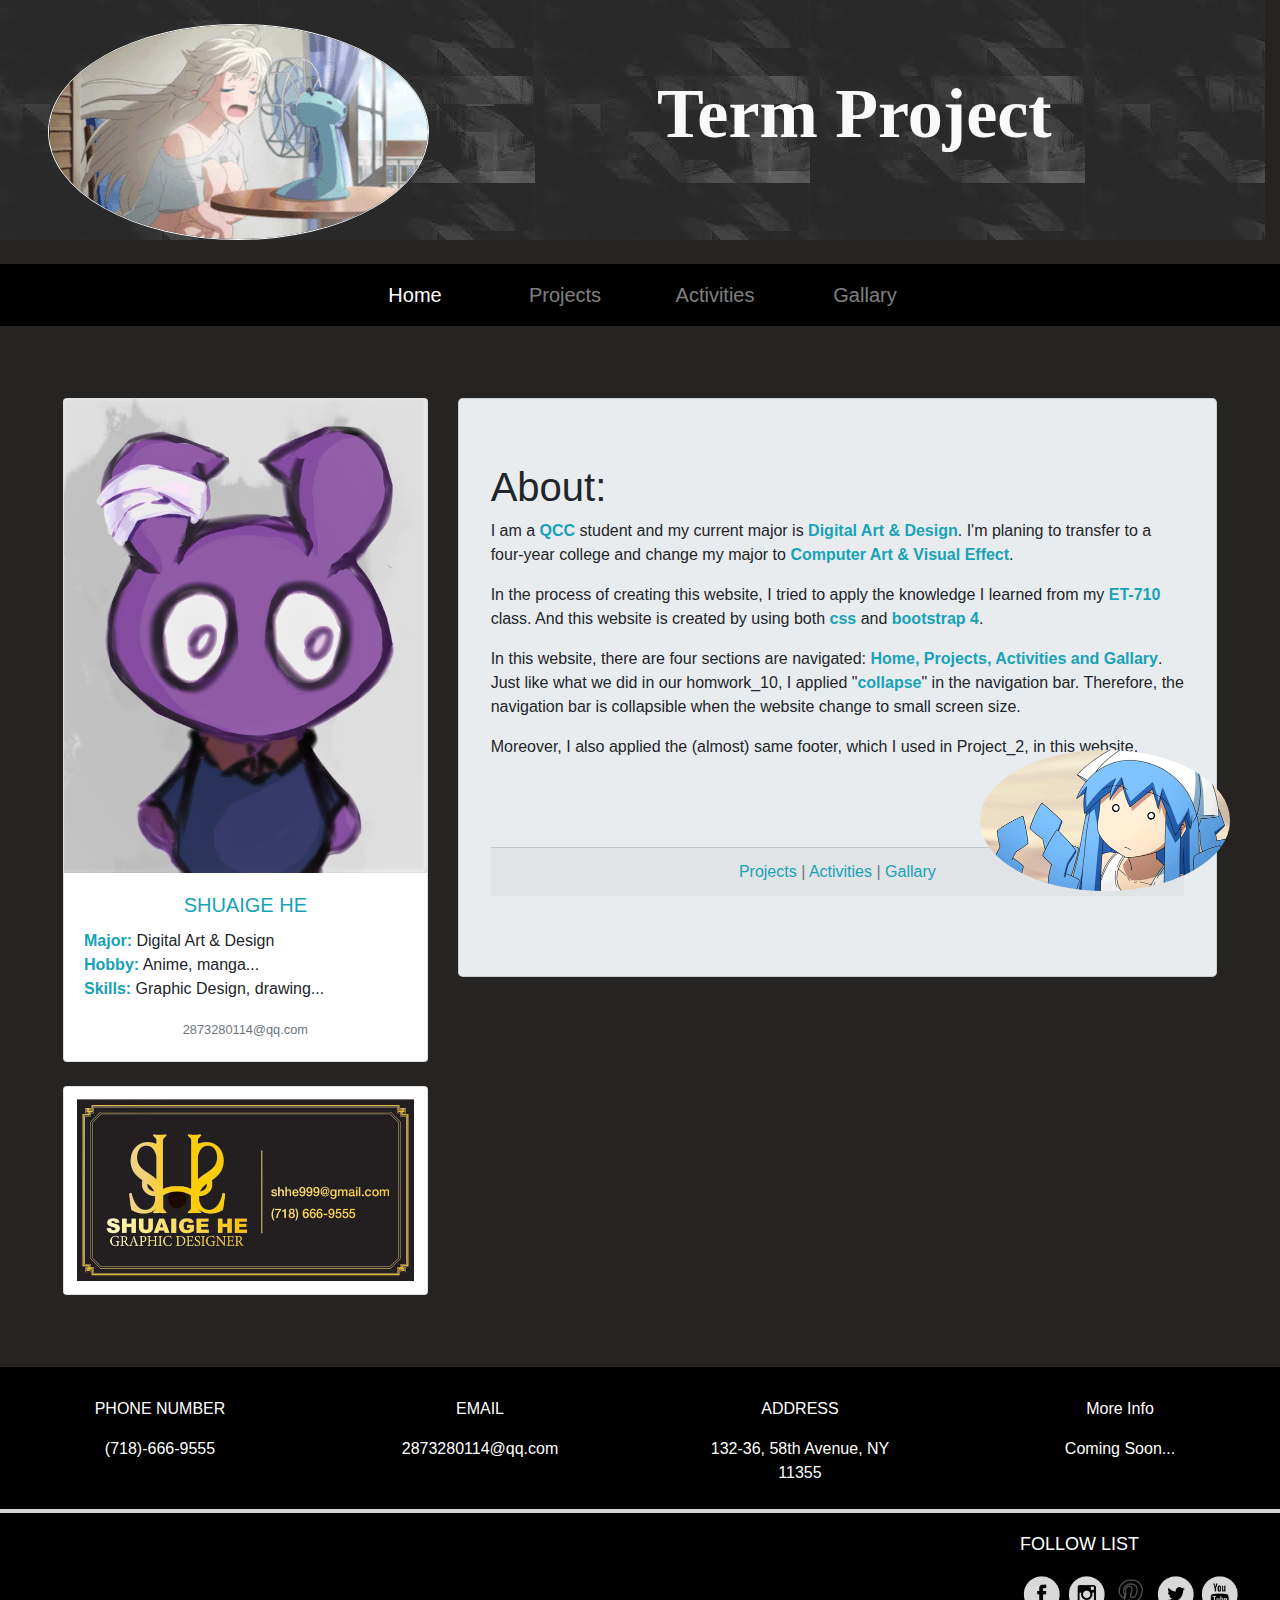
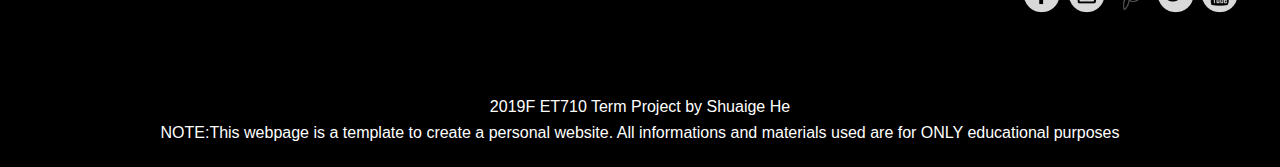
<file: index.html>
<!DOCTYPE html>
<html lang="en" dir="ltr">
  <head>
    <meta charset="utf-8">
    <title>Term Project</title>


    <style type="text/css">



                /*  HEAD  */
                .TopH{
                  background-color:black;
                  background:url("pic/head/2.jpg");
                  width:100%;

                }


                .TopImg{
                  animation-name: head;
                  animation-duration: 2s;
                  animation-iteration-count: 1;
                  animation-direction: alternate;
                  animation-timing-function: linear;
                  animation-fill-mode: forwards;
                  animation-delay: 0s;
                }
                @keyframes head {
                  0% {
                    left:-400px;
                  }
                  100% {
                    left:0px;
                  }
                }

                .TopText{
                  animation-name: text;
                  animation-duration: 2s;
                  animation-iteration-count: 1;
                  animation-direction: alternate;
                  animation-timing-function: linear;
                  animation-fill-mode: forwards;
                  animation-delay: 0s;
                }
                @keyframes text {
                  0% {
                    top:-400px;
                    transform:rotate(0deg);
                  }
                  15% {
                    top:20px;
                    transform:rotate(30deg);
                  }
                  25% {
                    top:-30px;
                    transform:rotate(-20deg);
                  }
                  50% {
                    top:0px;
                    transform:rotate(20deg);
                  }
                  100% {
                    top:0px;
                    transform:rotate(0deg);
                  }
                }



    /* navbar */
    .NavL{
      display:block;
      background-color:none;
      width:150px;
      text-align:center;
      font-size:20px;
    }

    .NavL:hover {
      color: #000;
      background-color:#262423;
    }



    .Nav1{
      background-color:black;

    }





    /* Footer */
    .foot{
      position:relative;
      display:block;
      width:100%;
      height:400px;
      background-color:black;
      padding-top:30px;
    }


    .footInfo{
      text-align:center;
      display:block;
      width:25%;
      height:auto;
      color:white;
      float:left;
      padding-bottom:30px;
    }


    .contact{
      display:block;
      width:400px;
      height:40px;
      float:right;
      margin-right:10px;
      color:white;
    }

    .icon{
      float: right;
      margin:0 30px;
      height:100%;
    }

    .IconImg{
      height:100%;
    }

    .myname{
      display:block;
      position:absolute;
      line-height:10px;
      width:100%;
      text-align:center;
      height:40px;
      color:white;
      bottom:25px;
    }


    /* foot image */

        .footerImg{
          position:fixed;
          bottom:50px;
          right:200px;
          width:100px;
          height:100px;
          transition: all .2s ease-in-out;
          animation-name: bounce;
          animation-duration: 2s;
          animation-iteration-count: 1;
          animation-direction: alternate;
          animation-timing-function: linear;
          animation-fill-mode: forwards;
          animation-delay: 0s;
        }

        @keyframes bounce {
          0% {transform:scale(0)}
          15%{transform:scale(1.3);}
          25%{transform:scale(0.7);}
          50%{transform:scale(1.2);}
          100%{transform:scale(1)}
        }

        .footerImg:hover{
          transform: scale(1.1);
        }
        .Footpic{
            width:250px;
        }




/* home page */

    </style>



  </head>
  <body style="background-color:#262423;">
    <link rel="stylesheet" href="https://stackpath.bootstrapcdn.com/bootstrap/4.4.1/css/bootstrap.min.css" integrity="sha384-Vkoo8x4CGsO3+Hhxv8T/Q5PaXtkKtu6ug5TOeNV6gBiFeWPGFN9MuhOf23Q9Ifjh" crossorigin="anonymous">




            <!-- HEAD -->
            <div class="TopH pl-5 pt-4 row " id="Top">
              <div class="col-md-4 TopImg">
              <img src="pic/head/1.gif" class="rounded-circle border border-light" width="100%;">
              </div>
              <div class="col-md-8 TopText" style="text-align:center;">
              <h1 class="text-light pt-5" style=" font-size:70px; font-weight:bold; font-family:Times New Roman;">Term Project</h1>
              </div>
            </div>
            <br>




    <!-- Navbar -->

    <nav class="navbar navbar-expand-lg navbar navbar-dark Nav1">
      <button class="navbar-toggler" type="button" data-toggle="collapse" data-target="#navbarTogglerDemo01" aria-controls="navbarTogglerDemo01" aria-expanded="false" aria-label="Toggle navigation">
        <span class="navbar-toggler-icon"></span>
      </button>
      <div class="collapse navbar-collapse" id="navbarTogglerDemo01">
        <ul class="navbar-nav mr-auto mt-2 mt-lg-0 mx-auto">
          <li class="nav-item active">
            <a class="nav-link NavL" href="index.html" id="Home">Home <span class="sr-only">(current)</span></a>
          </li>
          <li class="nav-item">
            <a class="nav-link NavL" href="projects.html" id="Projects">Projects</a>
          </li>
          <li class="nav-item">
            <a class="nav-link NavL" href="activities.html" id="Activities">Activities</a>
          </li>
          <li class="nav-item">
            <a class="nav-link NavL" href="Gallary.html" id="Gallary">Gallary</a>
          </li>
        </ul>
      </div>
    </nav>



<br><br><br>


<!-- home page -->


<div class="row mx-5">

  <div class="col-md-4">
    <div class="card  text-center">
      <img class="card-img-top" src="pic/home/pic2.jpg" alt="Card image cap">
      <div class="card-body">
        <h5 class="card-title text-info">SHUAIGE HE</h5>
        <p class="card-text text-left">
          <b class="text-info">Major:</b> Digital Art & Design
          <br>
          <b class="text-info">Hobby:</b> Anime, manga...
          <br>
          <b class="text-info">Skills:</b> Graphic Design, drawing...

        </p>
        <p class="card-text"><small class="text-muted">2873280114@qq.com</small></p>
      </div>
    </div>

    <br>

    <div class="card  text-center">
    <img class="card-img-top" src="pic/home/bc.jpg" alt="Card image cap">

  </div>



  </div>




  <div class="col-md-8">
    <div class="card jumbotron text-left">
      <h1 class="">About:</h1>
      <p>I am a <b class="text-info">QCC</b> student and my current major is <b class="text-info">Digital Art & Design</b>. I'm planing to transfer to a four-year college and change my major to <b class="text-info">Computer Art & Visual Effect</b>.</p>
      <p>In the process of creating this website, I tried to apply the knowledge I learned from my <b class="text-info">ET-710</b> class. And this website is created by using both <b class="text-info">css</b> and <b class="text-info">bootstrap 4</b>.</p>
      <p>In this website, there are four sections are navigated: <b class="text-info">Home, Projects, Activities and Gallary</b>. Just like what we did in our homwork_10, I applied "<b class="text-info">collapse</b>" in the navigation bar. Therefore, the navigation bar is collapsible when the website change to small screen size.</p>
      <p>Moreover, I also applied the (almost) same footer, which I used in Project_2, in this website.</p>
      <br><br><br>
      <p class="card-footer text-center text-secondary">
        <a class="text-info" href="projects.html">Projects</a> |
        <a class="text-info" href="activities.html">Activities</a> |
        <a class="text-info" href="Gallary.html">Gallary</a>
      </p>
    </div>


  </div>

</div>

<br><br><br>


    <!-- footer -->

    <div class="foot">

    <div class="footInfo">
      <p>PHONE NUMBER</p>
      <p>(718)-666-9555</p>
    </div>

    <div class="footInfo">
      <p>EMAIL</p>
      <p>2873280114@qq.com</p>
    </div>

    <div class="footInfo">
      <p>ADDRESS</p>
      <p>132-36, 58th Avenue, NY<br>11355</p>
    </div>

    <div class="footInfo">
      <p>More Info</p>
      <p>Coming Soon...</p>
    </div>

    <br><br><br><br>
    <hr style="border:2px solid lightgray;">

    <div class="contact">

    <p style="padding-left:150px; font-size:18px;">FOLLOW LIST</p>
      <div class="icon">
          <a href="https://www.facebook.com/"><img class="IconImg" src="pic/icon/facebook.png" title="FaceBook"></a>
          <a href="https://www.instagram.com/"><img class="IconImg" src="pic/icon/instagram.png" title="Instagram"></a>
          <a href="https://www.pinterest.com/"><img class="IconImg" src="pic/icon/pin.png" title="Pinterest"></a>
          <a href="https://twitter.com/?lang=en"><img class="IconImg" src="pic/icon/twitter.png" title="Twitter"></a>
          <a href="https://www.youtube.com/"><img class="IconImg" src="pic/icon/youtube.png" title="Youtube"></a>
      </div>

    </div>


    <div class="myname">
      <p>2019F ET710 Term Project by Shuaige He</p>
      <p>NOTE:This webpage is a template to create a personal website. All informations and materials used are for ONLY educational purposes</p>
    </div>



    </div>



    <!-- foot image -->
        <div class="footerImg">
          <a href="#Top">
            <img src="pic/foot/4.gif" alt="" onMouseOver="this.src='pic/foot/5.gif'" onMouseOut="this.src='pic/foot/4.gif'" class="Footpic rounded-circle" title="Back to Top">
          </a>
        </div>



    <script src="https://code.jquery.com/jquery-3.4.1.slim.min.js" integrity="sha384-J6qa4849blE2+poT4WnyKhv5vZF5SrPo0iEjwBvKU7imGFAV0wwj1yYfoRSJoZ+n" crossorigin="anonymous"></script>
    <script src="https://cdn.jsdelivr.net/npm/popper.js@1.16.0/dist/umd/popper.min.js" integrity="sha384-Q6E9RHvbIyZFJoft+2mJbHaEWldlvI9IOYy5n3zV9zzTtmI3UksdQRVvoxMfooAo" crossorigin="anonymous"></script>
    <script src="https://stackpath.bootstrapcdn.com/bootstrap/4.4.1/js/bootstrap.min.js" integrity="sha384-wfSDF2E50Y2D1uUdj0O3uMBJnjuUD4Ih7YwaYd1iqfktj0Uod8GCExl3Og8ifwB6" crossorigin="anonymous"></script>
  </body>
</html>
</file>
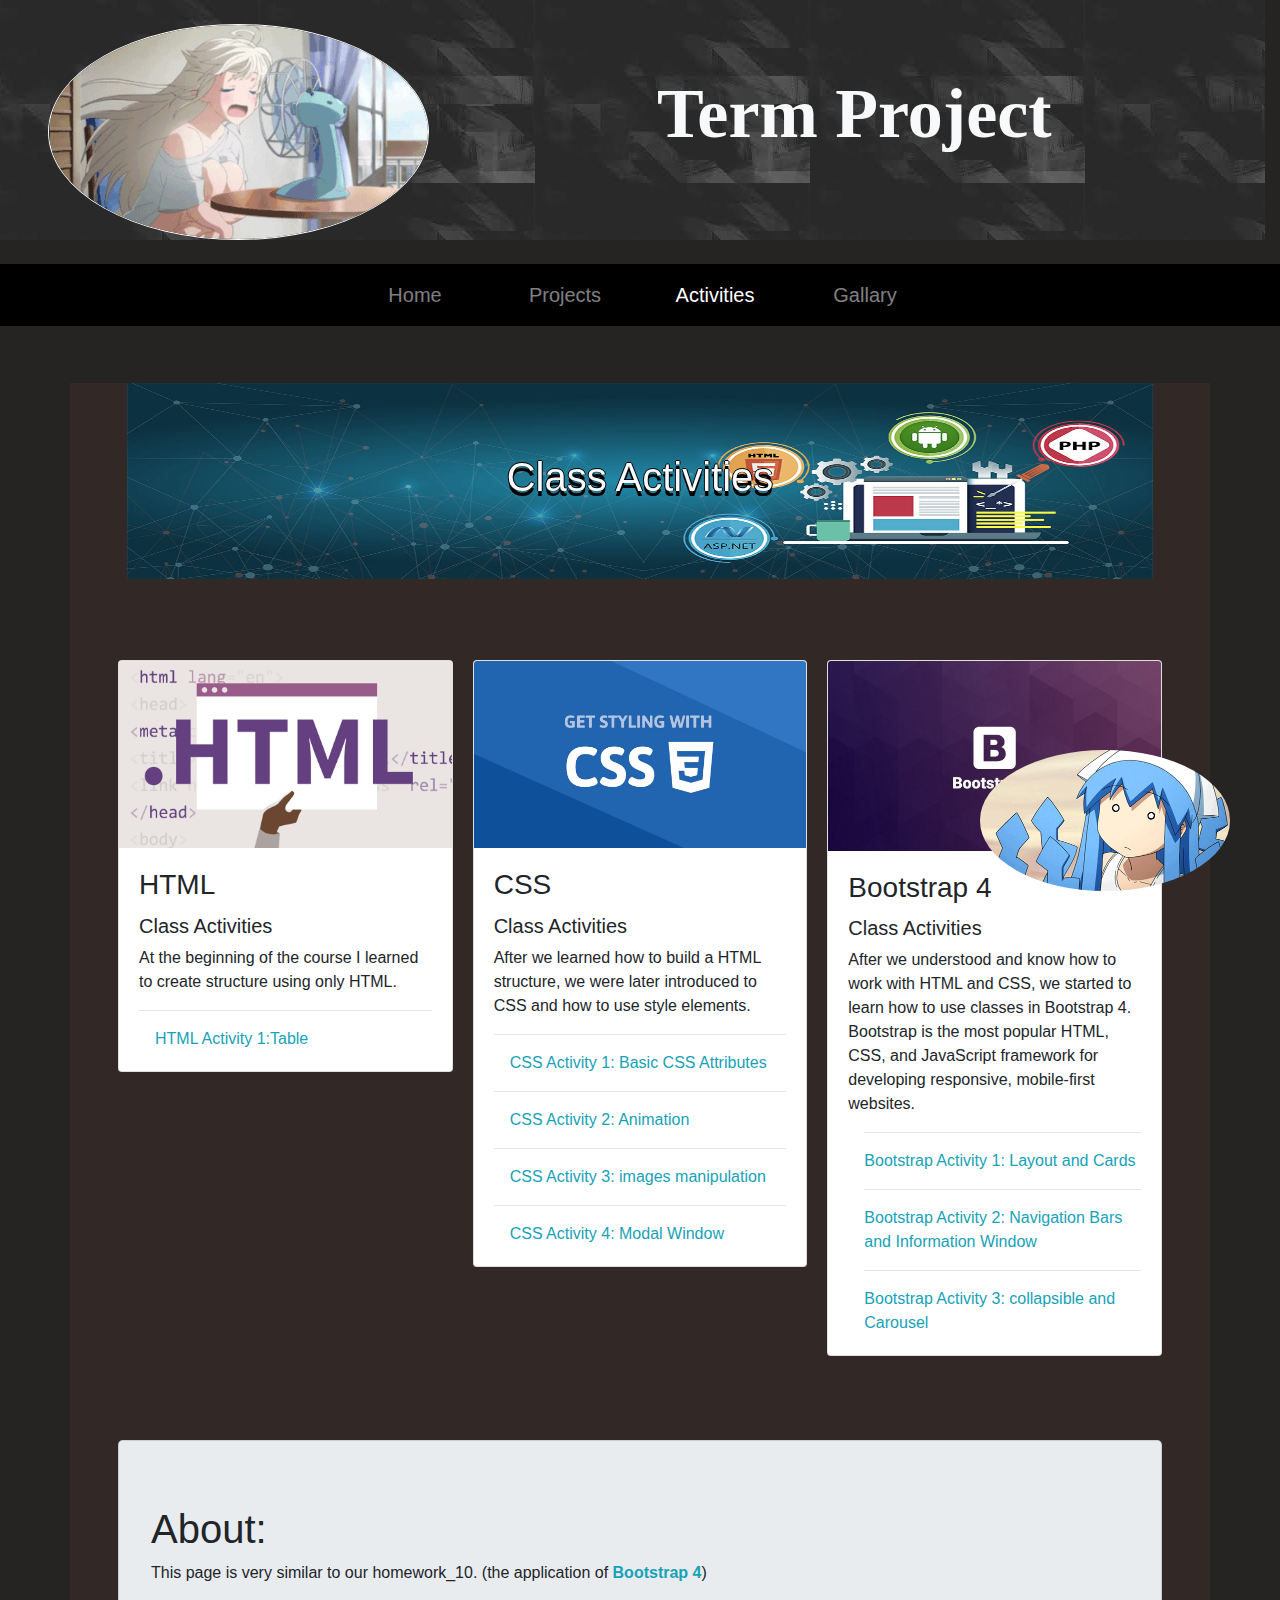
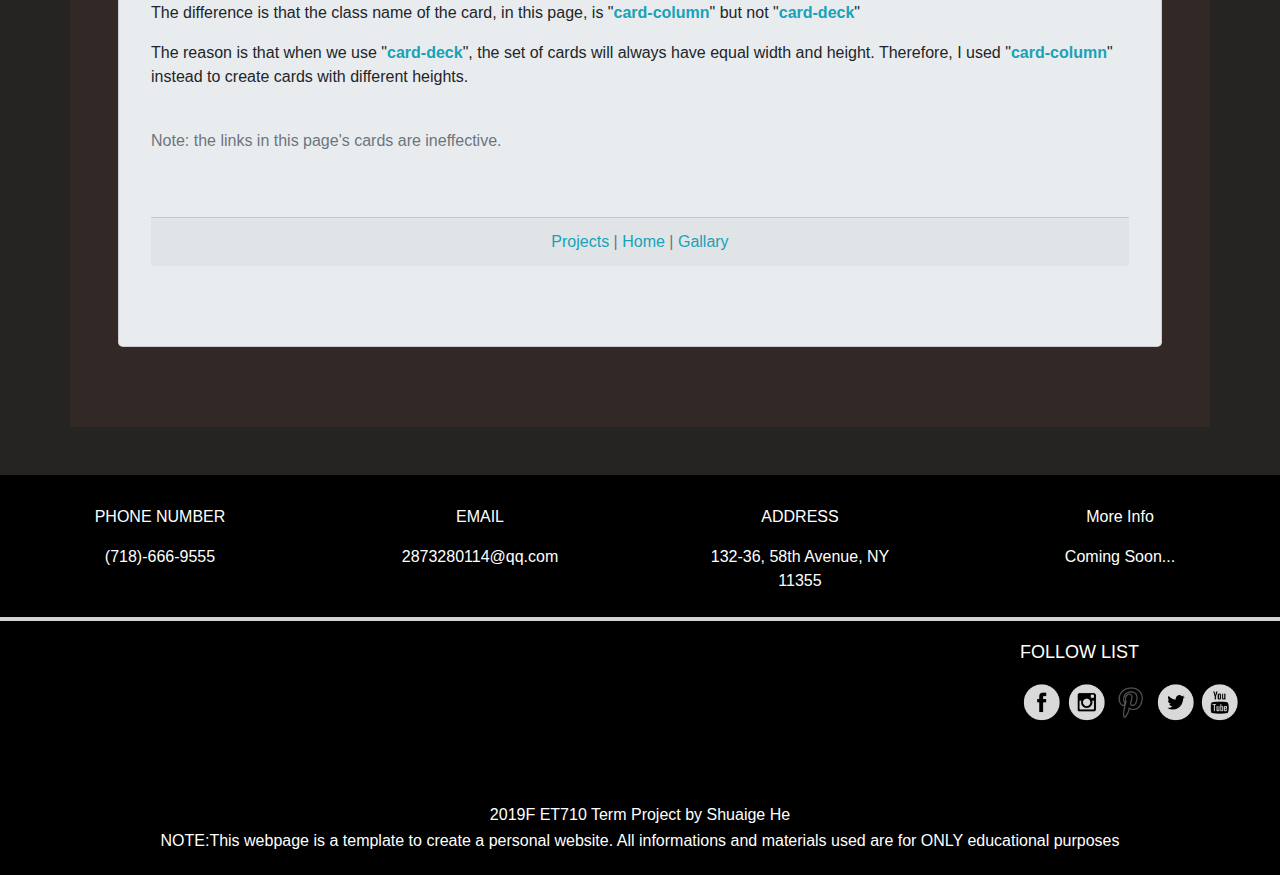
<file: activities.html>
<!DOCTYPE html>
<html>
<head>
<title>Class Activities</title>
<style type="text/css">


      /*  HEAD  */
      .TopH{
        background-color:black;
        background:url("pic/head/2.jpg");
        width:100%;

      }




            .TopImg{
              animation-name: head;
              animation-duration: 2s;
              animation-iteration-count: 1;
              animation-direction: alternate;
              animation-timing-function: linear;
              animation-fill-mode: forwards;
              animation-delay: 0s;
            }



            .TopText{
              animation-name: text;
              animation-duration: 2s;
              animation-iteration-count: 1;
              animation-direction: alternate;
              animation-timing-function: linear;
              animation-fill-mode: forwards;
              animation-delay: 0s;
            }


            /*    hide
            @keyframes head {
              0% {
                left:-400px;
              }
              100% {
                left:0px;
              }
            }

            @keyframes text {
              0% {
                top:-400px;
                transform:rotate(0deg);
              }
              15% {
                top:20px;
                transform:rotate(30deg);
              }
              25% {
                top:-30px;
                transform:rotate(-20deg);
              }
              50% {
                top:0px;
                transform:rotate(20deg);
              }
              100% {
                top:0px;
                transform:rotate(0deg);
              }
            }


      */



/* navbar */
.NavL{
  display:block;
  background-color:none;
  width:150px;
  text-align:center;
  font-size:20px;
}

.NavL:hover {
  color: #000;
  background-color:#262423;
}



.Nav1{
  background-color:black;

}




/* Class Activities */
.ClassCard{
  background-color:cyan;
  background-image:url("pic/class/title.jpg");
  background-repeat: no-repeat;
  background-size: 100% 100%;
  filter: grayscale(29%);
  text-align:center;
  width:90%;
  padding:70px;
  text-shadow: -1px 0 black, 0 5px black, 1px 0 black, 0 -1px black;
  margin:5%;
}




/* Footer */
.foot{
  position:relative;
  display:block;
  width:100%;
  height:400px;
  background-color:black;
  padding-top:30px;
}


.footInfo{
  text-align:center;
  display:block;
  width:25%;
  height:auto;
  color:white;
  float:left;
  padding-bottom:30px;
}


.contact{
  display:block;
  width:400px;
  height:40px;
  float:right;
  margin-right:10px;
  color:white;
}

.icon{
  float: right;
  margin:0 30px;
  height:100%;
}

.IconImg{
  height:100%;
}

.myname{
  display:block;
  position:absolute;
  line-height:10px;
  width:100%;
  text-align:center;
  height:40px;
  color:white;
  bottom:25px;
}


/* foot image */

    .footerImg{
      position:fixed;
      bottom:50px;
      right:200px;
      width:100px;
      height:100px;
      transition: all .2s ease-in-out;
      animation-name: bounce;
      animation-duration: 2s;
      animation-iteration-count: 1;
      animation-direction: alternate;
      animation-timing-function: linear;
      animation-fill-mode: forwards;
      animation-delay: 0s;
    }

    /*    hide
        @keyframes bounce {
          0% {transform:scale(0)}
          15%{transform:scale(1.3);}
          25%{transform:scale(0.7);}
          50%{transform:scale(1.2);}
          100%{transform:scale(1)}
        }
    */
    .footerImg:hover{
      transform: scale(1.1);
    }
    .Footpic{
        width:250px;
    }






</style>
</head>
<body style="background-color:#262423;">
  <link rel="stylesheet" href="https://stackpath.bootstrapcdn.com/bootstrap/4.4.1/css/bootstrap.min.css" integrity="sha384-Vkoo8x4CGsO3+Hhxv8T/Q5PaXtkKtu6ug5TOeNV6gBiFeWPGFN9MuhOf23Q9Ifjh" crossorigin="anonymous">


  <!-- HEAD -->
  <div class="TopH pl-5 pt-4 row " id="Top">
    <div class="col-md-4 TopImg">
    <img src="pic/head/1.gif" class="rounded-circle border border-light" width="100%;">
    </div>
    <div class="col-md-8 TopText" style="text-align:center;">
    <h1 class="text-light pt-5" style=" font-size:70px; font-weight:bold; font-family:Times New Roman;">Term Project</h1>
    </div>
  </div>
        <br>


      <!-- Navbar -->
      <nav class="navbar navbar-expand-lg navbar navbar-dark Nav1">
        <button class="navbar-toggler" type="button" data-toggle="collapse" data-target="#navbarTogglerDemo01" aria-controls="navbarTogglerDemo01" aria-expanded="false" aria-label="Toggle navigation">
          <span class="navbar-toggler-icon"></span>
        </button>
        <div class="collapse navbar-collapse" id="navbarTogglerDemo01">
          <ul class="navbar-nav mr-auto mt-2 mt-lg-0 mx-auto">
            <li class="nav-item">
              <a class="nav-link NavL" href="index.html" id="Home">Home <span class="sr-only">(current)</span></a>
            </li>
            <li class="nav-item">
              <a class="nav-link NavL" href="projects.html" id="Projects">Projects</a>
            </li>
            <li class="nav-item active">
              <a class="nav-link NavL" href="activities.html" id="Activities">Activities</a>
            </li>
            <li class="nav-item">
              <a class="nav-link NavL" href="Gallary.html" id="Gallary">Gallary</a>
            </li>
          </ul>
        </div>
      </nav>



<!-- Class Activities -->

<div class="container px-0 pb-5" style="background-color:#322825;">
  <div class="ClassCard">
    <h1 class="text-light">Class Activities</h1>
  </div>

 </br>



  <div class="card-columns px-5">
    <div class="card">
      <img class="card-img-top" src="pic/class/html.jpg" alt="Card image cap" title="HTML">
      <div class="card-body">
        <h3 class="card-title">HTML</h3>
        <h5 class="card-text">Class Activities</h5>
        <p class="card-text">At the beginning of the course I learned to create structure using only HTML. </p>
        <hr>
        <a href="" class="text-info pl-3">HTML Activity 1:Table</a>
      </div>
    </div>
    <div class="card">
      <img class="card-img-top" src="pic/class/css.jpg" alt="Card image cap" title="CSS">
      <div class="card-body">
        <h3 class="card-title">CSS</h3>
        <h5 class="card-text">Class Activities</h5>
        <p class="card-text">After we learned how to build a HTML structure, we were later introduced to CSS and how to use style elements.</p>
        <hr>
        <a href="" class="text-info pl-3">CSS Activity 1: Basic CSS Attributes</a>
        <hr>
        <a href="" class="text-info pl-3">CSS Activity 2: Animation</a>
        <hr>
        <a href="" class="text-info pl-3">CSS Activity 3: images manipulation</a>
        <hr>
        <a href="" class="text-info pl-3">CSS Activity 4: Modal Window</a>
      </div>
    </div>
    <div class="card">
      <img class="card-img-top" src="pic/class/bootstrap.jpg" alt="Card image cap" title="Bootstrap 4">
      <div class="card-body">
        <h3 class="card-title">Bootstrap 4</h3>
        <h5 class="card-text">Class Activities</h5>
        <p class="card-text">After we understood and know how to work with HTML and CSS, we started to learn how to use classes in Bootstrap 4. Bootstrap is the most popular HTML, CSS, and JavaScript framework for developing responsive, mobile-first websites.</p>
        <div class="pl-3">
          <hr>
          <a href="" class="text-info">Bootstrap Activity 1: Layout and Cards</a>
          <hr>
          <a href="" class="text-info">Bootstrap Activity 2: Navigation Bars and Information Window</a>
          <hr>
          <a href="" class="text-info">Bootstrap Activity 3: collapsible and Carousel</a>
        </div>
      </div>
    </div>
  </div>

    <!-- INFO CARD -->
  <br><br><br>
  <div class="card jumbotron text-left mx-5 ">
    <h1 class="">About:</h1>
    <p>This page is very similar to our homework_10. (the application of <b class="text-info">Bootstrap 4</b>)</p>
    <p>The difference is that the class name of the card, in this page, is "<b class="text-info">card-column</b>" but not "<b class="text-info">card-deck</b>"</p>
    <p>The reason is that when we use "<b class="text-info">card-deck</b>", the set of cards will always have equal width and height. Therefore, I used "<b class="text-info">card-column</b>" instead to create cards with different heights.</p>
    <br>
    <p class="text-secondary">Note: the links in this page's cards are ineffective.</p>
<br><br>
    <p class="card-footer text-center text-secondary">
      <a class="text-info" href="projects.html">Projects</a> |
      <a class="text-info" href="index.html">Home</a> |
      <a class="text-info" href="Gallary.html">Gallary</a>
    </p>
  </div>
</div>





    <!-- footer -->

    <br>
    <br>
    <div class="foot">

    <div class="footInfo">
      <p>PHONE NUMBER</p>
      <p>(718)-666-9555</p>
    </div>

    <div class="footInfo">
      <p>EMAIL</p>
      <p>2873280114@qq.com</p>
    </div>

    <div class="footInfo">
      <p>ADDRESS</p>
      <p>132-36, 58th Avenue, NY<br>11355</p>
    </div>

    <div class="footInfo">
      <p>More Info</p>
      <p>Coming Soon...</p>
    </div>

    <br><br><br><br>
    <hr style="border:2px solid lightgray;">

    <div class="contact">

    <p style="padding-left:150px; font-size:18px;">FOLLOW LIST</p>
      <div class="icon">
          <a href="https://www.facebook.com/"><img class="IconImg" src="pic/icon/facebook.png" title="FaceBook"></a>
          <a href="https://www.instagram.com/"><img class="IconImg" src="pic/icon/instagram.png" title="Instagram"></a>
          <a href="https://www.pinterest.com/"><img class="IconImg" src="pic/icon/pin.png" title="Pinterest"></a>
          <a href="https://twitter.com/?lang=en"><img class="IconImg" src="pic/icon/twitter.png" title="Twitter"></a>
          <a href="https://www.youtube.com/"><img class="IconImg" src="pic/icon/youtube.png" title="Youtube"></a>
      </div>

    </div>


    <div class="myname">
      <p>2019F ET710 Term Project by Shuaige He</p>
      <p>NOTE:This webpage is a template to create a personal website. All informations and materials used are for ONLY educational purposes</p>
    </div>



    </div>


    <!-- foot image -->
        <div class="footerImg">
          <a href="#Top">
            <img src="pic/foot/4.gif" alt="" onMouseOver="this.src='pic/foot/5.gif'" onMouseOut="this.src='pic/foot/4.gif'" class="Footpic rounded-circle" title="Back to Top">
          </a>
        </div>




    <script src="https://code.jquery.com/jquery-3.4.1.slim.min.js" integrity="sha384-J6qa4849blE2+poT4WnyKhv5vZF5SrPo0iEjwBvKU7imGFAV0wwj1yYfoRSJoZ+n" crossorigin="anonymous"></script>
    <script src="https://cdn.jsdelivr.net/npm/popper.js@1.16.0/dist/umd/popper.min.js" integrity="sha384-Q6E9RHvbIyZFJoft+2mJbHaEWldlvI9IOYy5n3zV9zzTtmI3UksdQRVvoxMfooAo" crossorigin="anonymous"></script>
    <script src="https://stackpath.bootstrapcdn.com/bootstrap/4.4.1/js/bootstrap.min.js" integrity="sha384-wfSDF2E50Y2D1uUdj0O3uMBJnjuUD4Ih7YwaYd1iqfktj0Uod8GCExl3Og8ifwB6" crossorigin="anonymous"></script>
</body>
</html>
</file>
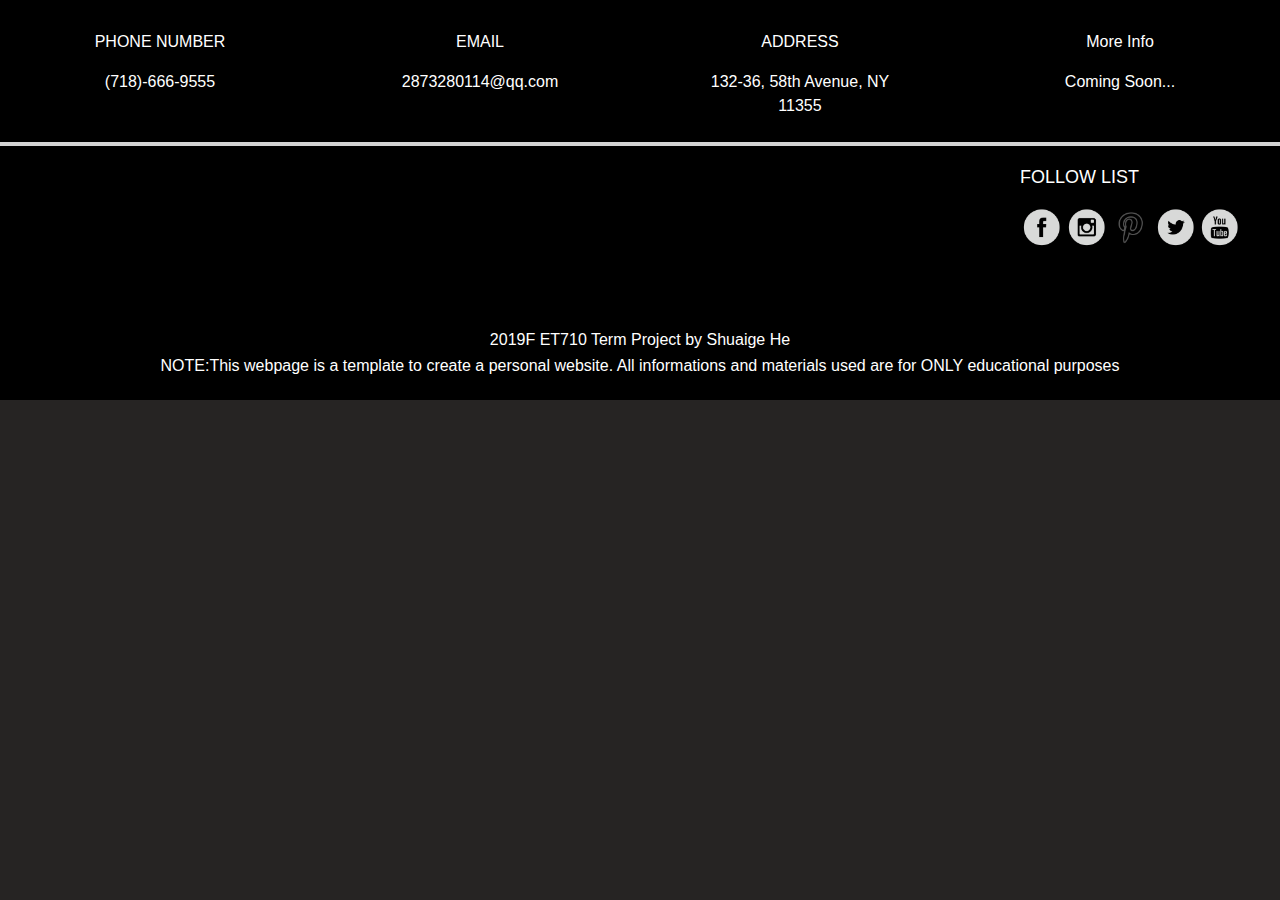
<file: footer.html>
<!DOCTYPE html>
<html>
<head>
<title></title>
<style type="text/css">


/* Footer */
.foot{
  position:relative;
  display:block;
  width:100%;
  height:400px;
  background-color:black;
  padding-top:30px;
}


.footInfo{
  text-align:center;
  display:block;
  width:25%;
  height:auto;
  color:white;
  float:left;
  padding-bottom:30px;
}


.contact{
  display:block;
  width:400px;
  height:40px;
  float:right;
  margin-right:10px;
  color:white;
}

.icon{
  float: right;
  margin:0 30px;
  height:100%;
}

.IconImg{
  height:100%;
}

.myname{
  display:block;
  position:absolute;
  line-height:10px;
  width:100%;
  text-align:center;
  height:40px;
  color:white;
  bottom:25px;
}


</style>
</head>
<body style="background-color:#262423;">
  <link rel="stylesheet" href="https://stackpath.bootstrapcdn.com/bootstrap/4.4.1/css/bootstrap.min.css" integrity="sha384-Vkoo8x4CGsO3+Hhxv8T/Q5PaXtkKtu6ug5TOeNV6gBiFeWPGFN9MuhOf23Q9Ifjh" crossorigin="anonymous">


<!-- footer -->

<div class="foot">

<div class="footInfo">
  <p>PHONE NUMBER</p>
  <p>(718)-666-9555</p>
</div>

<div class="footInfo">
  <p>EMAIL</p>
  <p>2873280114@qq.com</p>
</div>

<div class="footInfo">
  <p>ADDRESS</p>
  <p>132-36, 58th Avenue, NY<br>11355</p>
</div>

<div class="footInfo">
  <p>More Info</p>
  <p>Coming Soon...</p>
</div>

<br><br><br><br>
<hr style="border:2px solid lightgray;">

<div class="contact">

<p style="padding-left:150px; font-size:18px;">FOLLOW LIST</p>
  <div class="icon">
      <a href="https://www.facebook.com/"><img class="IconImg" src="pic/icon/facebook.png" title="FaceBook"></a>
      <a href="https://www.instagram.com/"><img class="IconImg" src="pic/icon/instagram.png" title="Instagram"></a>
      <a href="https://www.pinterest.com/"><img class="IconImg" src="pic/icon/pin.png" title="Pinterest"></a>
      <a href="https://twitter.com/?lang=en"><img class="IconImg" src="pic/icon/twitter.png" title="Twitter"></a>
      <a href="https://www.youtube.com/"><img class="IconImg" src="pic/icon/youtube.png" title="Youtube"></a>
  </div>

</div>


<div class="myname">
  <p>2019F ET710 Term Project by Shuaige He</p>
  <p>NOTE:This webpage is a template to create a personal website. All informations and materials used are for ONLY educational purposes</p>
</div>



</div>



    <script src="https://code.jquery.com/jquery-3.4.1.slim.min.js" integrity="sha384-J6qa4849blE2+poT4WnyKhv5vZF5SrPo0iEjwBvKU7imGFAV0wwj1yYfoRSJoZ+n" crossorigin="anonymous"></script>
    <script src="https://cdn.jsdelivr.net/npm/popper.js@1.16.0/dist/umd/popper.min.js" integrity="sha384-Q6E9RHvbIyZFJoft+2mJbHaEWldlvI9IOYy5n3zV9zzTtmI3UksdQRVvoxMfooAo" crossorigin="anonymous"></script>
    <script src="https://stackpath.bootstrapcdn.com/bootstrap/4.4.1/js/bootstrap.min.js" integrity="sha384-wfSDF2E50Y2D1uUdj0O3uMBJnjuUD4Ih7YwaYd1iqfktj0Uod8GCExl3Og8ifwB6" crossorigin="anonymous"></script>
</body>
</html>
</file>
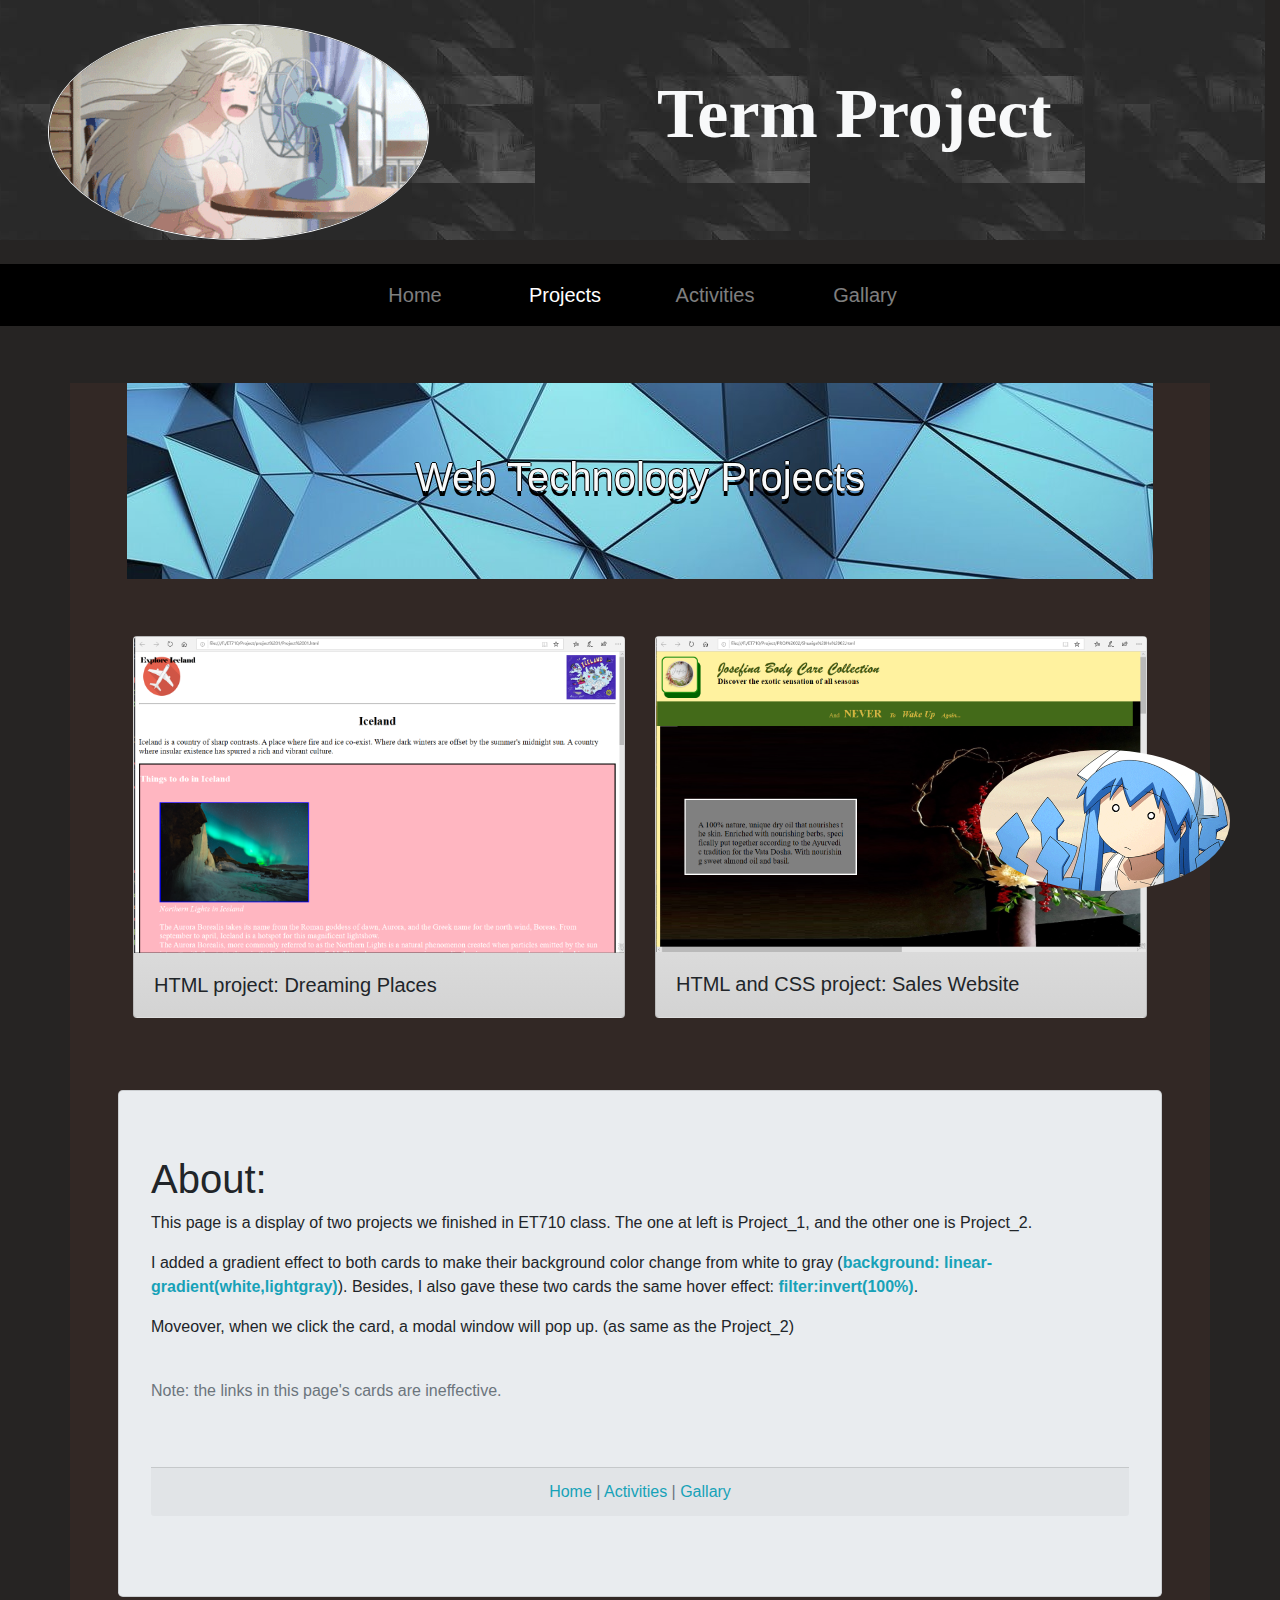
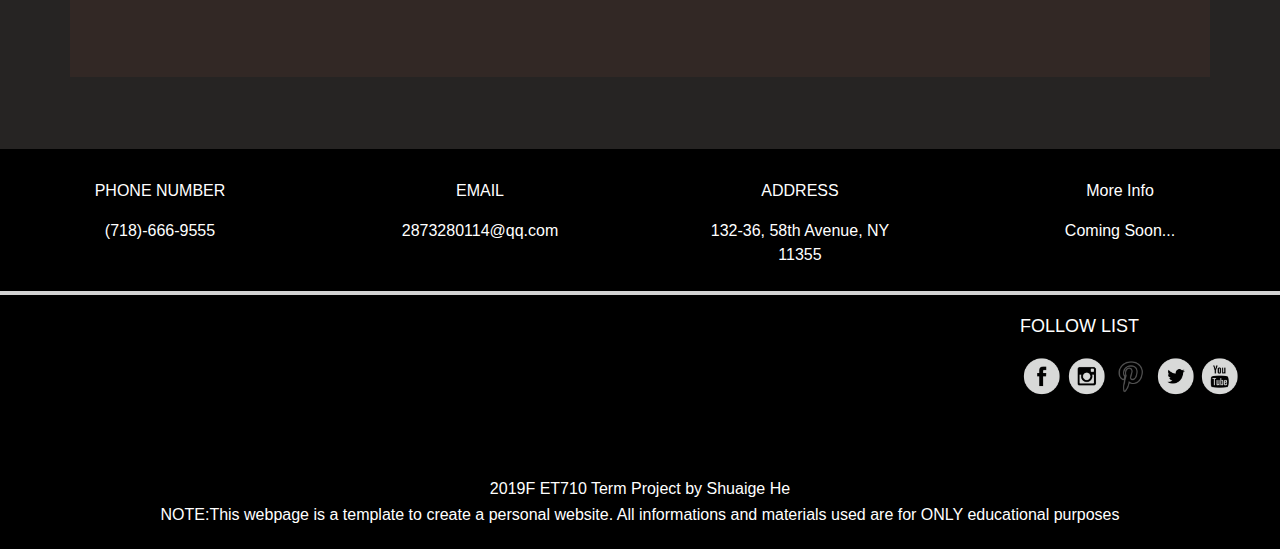
<file: projects.html>
<!DOCTYPE html>
<html>
<head>
<title>Class Projects</title>
<style type="text/css">



      /*  HEAD  */
      .TopH{
        background-color:black;
        background:url("pic/head/2.jpg");
        width:100%;

      }


      .TopImg{
        animation-name: head;
        animation-duration: 2s;
        animation-iteration-count: 1;
        animation-direction: alternate;
        animation-timing-function: linear;
        animation-fill-mode: forwards;
        animation-delay: 0s;
      }



      .TopText{
        animation-name: text;
        animation-duration: 2s;
        animation-iteration-count: 1;
        animation-direction: alternate;
        animation-timing-function: linear;
        animation-fill-mode: forwards;
        animation-delay: 0s;
      }


      /*    hide
      @keyframes head {
        0% {
          left:-400px;
        }
        100% {
          left:0px;
        }
      }

      @keyframes text {
        0% {
          top:-400px;
          transform:rotate(0deg);
        }
        15% {
          top:20px;
          transform:rotate(30deg);
        }
        25% {
          top:-30px;
          transform:rotate(-20deg);
        }
        50% {
          top:0px;
          transform:rotate(20deg);
        }
        100% {
          top:0px;
          transform:rotate(0deg);
        }
      }


*/





/* navbar */
.NavL{
  display:block;
  background-color:none;
  width:150px;
  text-align:center;
  font-size:20px;
}

.NavL:hover {
  color: #000;
  background-color:#262423;
}



.Nav1{
  background-color:black;

}

/* project page */

.ProjCard{
  background-color:cyan;
  background-image:url("pic/proj/p01.jpg");
  filter: grayscale(29%);
  text-align:center;
  width:90%;
  padding:70px;
  text-shadow: -1px 0 black, 0 5px black, 1px 0 black, 0 -1px black;
  margin:5%;
}

.projImg{
  background: linear-gradient(white,lightgray);

}

.projImg:hover {
  filter:invert(100%);
}





/* Footer */
.foot{
  position:relative;
  display:block;
  width:100%;
  height:400px;
  background-color:black;
  padding-top:30px;
}


.footInfo{
  text-align:center;
  display:block;
  width:25%;
  height:auto;
  color:white;
  float:left;
  padding-bottom:30px;
}


.contact{
  display:block;
  width:400px;
  height:40px;
  float:right;
  margin-right:10px;
  color:white;
}

.icon{
  float: right;
  margin:0 30px;
  height:100%;
}

.IconImg{
  height:100%;
}

.myname{
  display:block;
  position:absolute;
  line-height:10px;
  width:100%;
  text-align:center;
  height:40px;
  color:white;
  bottom:25px;
}


/* foot image */

    .footerImg{
      position:fixed;
      bottom:50px;
      right:200px;
      width:100px;
      height:100px;
      transition: all .2s ease-in-out;
      animation-name: bounce;
      animation-duration: 2s;
      animation-iteration-count: 1;
      animation-direction: alternate;
      animation-timing-function: linear;
      animation-fill-mode: forwards;
      animation-delay: 0s;
    }
/*    hide
    @keyframes bounce {
      0% {transform:scale(0)}
      15%{transform:scale(1.3);}
      25%{transform:scale(0.7);}
      50%{transform:scale(1.2);}
      100%{transform:scale(1)}
    }
*/
    .footerImg:hover{
      transform: scale(1.1);
    }
    .Footpic{
        width:250px;
    }



</style>
</head>
<body style="background-color:#262423;">
  <link rel="stylesheet" href="https://stackpath.bootstrapcdn.com/bootstrap/4.4.1/css/bootstrap.min.css" integrity="sha384-Vkoo8x4CGsO3+Hhxv8T/Q5PaXtkKtu6ug5TOeNV6gBiFeWPGFN9MuhOf23Q9Ifjh" crossorigin="anonymous">
  <!-- HEAD -->
  <div class="TopH pl-5 pt-4 row " id="Top">
    <div class="col-md-4 TopImg">
    <img src="pic/head/1.gif" class="rounded-circle border border-light" width="100%;">
    </div>
    <div class="col-md-8 TopText" style="text-align:center;">
    <h1 class="text-light pt-5" style=" font-size:70px; font-weight:bold; font-family:Times New Roman;">Term Project</h1>
    </div>
  </div>
        <br>
  <!-- Navbar -->

  <nav class="navbar navbar-expand-lg navbar navbar-dark Nav1">
    <button class="navbar-toggler" type="button" data-toggle="collapse" data-target="#navbarTogglerDemo01" aria-controls="navbarTogglerDemo01" aria-expanded="false" aria-label="Toggle navigation">
      <span class="navbar-toggler-icon"></span>
    </button>
    <div class="collapse navbar-collapse" id="navbarTogglerDemo01">
      <ul class="navbar-nav mr-auto mt-2 mt-lg-0 mx-auto">
        <li class="nav-item">
          <a class="nav-link NavL" href="index.html" id="Home">Home <span class="sr-only">(current)</span></a>
        </li>
        <li class="nav-item active">
          <a class="nav-link NavL" href="projects.html" id="Projects">Projects</a>
        </li>
        <li class="nav-item">
          <a class="nav-link NavL" href="activities.html" id="Activities">Activities</a>
        </li>
        <li class="nav-item">
          <a class="nav-link NavL" href="Gallary.html" id="Gallary">Gallary</a>
        </li>
      </ul>
    </div>
  </nav>


<!-- Project display -->
<div class="container px-0 pb-5" style="background-color:#322825;">
  <div class="ProjCard">
    <h1 class="text-light">Web Technology Projects</h1>
  </div>
  <!-- project_01-->
  <div class="card-deck mx-5">
    <div class="card projImg" data-toggle="modal" data-target="#Project_01">
      <img class="card-img-top" src="pic/proj/01.jpg" alt="project_01" title="project_01">
      <div class="card-body">
          <h5 class="card-text">HTML project: Dreaming Places</h5>
      </div>
    </div>

    <div class="modal" tabindex="-1" role="dialog" id="Project_01">
      <div class="modal-dialog" role="document">
        <div class="modal-content">
          <div class="modal-header">
            <h5 class="modal-title">HTML project: Dreaming Places</h5>
            <button type="button" class="close" data-dismiss="modal" aria-label="Close">
             <span aria-hidden="true">&times;</span>
            </button>
          </div>
          <div class="modal-body">
            <img class="card-img-top" src="pic/proj/01_1.jpg" alt="project_01" title="project_01">
            <p class="card-text">Project 1 consists in creating an informative website. The information of the website is about a place (city, country, or state) where you want to inform people about that place.</p>
            <p class="card-text">I create a website about <i><b>Iceland</b></i>. I chose Iceland because it is a different place to USA especially for the bolial lights. As a student of engineering technological, I love technology and science. therefore in my concept the Northern lights, which I can appreciate in Iceland, is a magnificent nature of planet Earth and by which we can appreciate it through lights. One of my future visits will be to see with my own eyes this wonderful natural light.</p>
            <a href="project_1/project_1.html">Visit My <b>Iceland</b> Project</a>
          </div>
          <div class="modal-footer">
            <button type="button" class="btn btn-secondary" data-dismiss="modal">Close</button>
          </div>
        </div>
      </div>
    </div>





  <!-- project_02-->
    <div class="card projImg" data-toggle="modal" data-target="#p2">
      <img class="card-img-top" src="pic/proj/02.jpg" alt="project_02" title="project_02">
      <div class="card-body">
        <h5 class="card-text">HTML and CSS project: Sales Website</h5>
      </div>
    </div>

    <div class="modal" tabindex="-1" role="dialog" id="p2">
      <div class="modal-dialog" role="document">
        <div class="modal-content">
          <div class="modal-header">
            <h5 class="modal-title">HTML project: Dreaming Places</h5>
            <button type="button" class="close" data-dismiss="modal" aria-label="Close">
              <span aria-hidden="true">&times;</span>
            </button>
          </div>
          <div class="modal-body">
            <img class="card-img-top" src="pic/proj/02.jpg" alt="project_01" title="project_01">
            <p class="card-text">Project 2 consists of creating a sales webpage. The purpose of project 2 is to apply the knowledge of colors, image manipulation, animation, slideshow, and modal window using CSS to create a simple sales page. </p>
            <p class="card-text">I create a website about <b>Josefina Body Care Collection</b>. On this page I presented my favorite body care products. In the introduction, I created a slideshow to advertise the product sales, and I used hero images to presented three lotions and three sets of my favorite body care. I also designed a modal window to present each product.</p>
            <a href="project_2/Shuaige He 02.html">Visit My <b>Josefina Body Care Collection</b> Project</a>
          </div>
          <div class="modal-footer">
            <button type="button" class="btn btn-secondary" data-dismiss="modal">Close</button>
          </div>
        </div>
      </div>
    </div>
  </div>
  <!-- INFO CARD -->
      <br><br><br>
  <div class="card jumbotron text-left mx-5 ">
    <h1 class="">About:</h1>
    <p>This page is a display of two projects we finished in ET710 class. The one at left is Project_1, and the other one is Project_2.</p>
    <p>I added a gradient effect to both cards to make their background color change from white to gray (<b class="text-info">background: linear-gradient(white,lightgray)</b>). Besides, I also gave these two cards the same hover effect: <b class="text-info">filter:invert(100%)</b>.</p>
    <p>Moveover, when we click the card, a modal window will pop up. (as same as the Project_2)</p>
    <br>
    <p class="text-secondary">Note: the links in this page's cards are ineffective.</p>
<br><br>
    <p class="card-footer text-center text-secondary">
      <a class="text-info" href="index.html">Home</a> |
      <a class="text-info" href="activities.html">Activities</a> |
      <a class="text-info" href="Gallary.html">Gallary</a>
    </p>

  </div>
</div>


<!-- footer -->

<br><br><br>


<div class="foot">

<div class="footInfo">
  <p>PHONE NUMBER</p>
  <p>(718)-666-9555</p>
</div>

<div class="footInfo">
  <p>EMAIL</p>
  <p>2873280114@qq.com</p>
</div>

<div class="footInfo">
  <p>ADDRESS</p>
  <p>132-36, 58th Avenue, NY<br>11355</p>
</div>

<div class="footInfo">
  <p>More Info</p>
  <p>Coming Soon...</p>
</div>

<br><br><br><br>
<hr style="border:2px solid lightgray;">

<div class="contact">

<p style="padding-left:150px; font-size:18px;">FOLLOW LIST</p>
  <div class="icon">
      <a href="https://www.facebook.com/"><img class="IconImg" src="pic/icon/facebook.png" title="FaceBook"></a>
      <a href="https://www.instagram.com/"><img class="IconImg" src="pic/icon/instagram.png" title="Instagram"></a>
      <a href="https://www.pinterest.com/"><img class="IconImg" src="pic/icon/pin.png" title="Pinterest"></a>
      <a href="https://twitter.com/?lang=en"><img class="IconImg" src="pic/icon/twitter.png" title="Twitter"></a>
      <a href="https://www.youtube.com/"><img class="IconImg" src="pic/icon/youtube.png" title="Youtube"></a>
  </div>

</div>


<div class="myname">
  <p>2019F ET710 Term Project by Shuaige He</p>
  <p>NOTE:This webpage is a template to create a personal website. All informations and materials used are for ONLY educational purposes</p>
</div>



</div>

<!-- foot image -->
    <div class="footerImg">
      <a href="#Top">
        <img src="pic/foot/4.gif" alt="" onMouseOver="this.src='pic/foot/5.gif'" onMouseOut="this.src='pic/foot/4.gif'" class="Footpic rounded-circle" title="Back to Top">
      </a>
    </div>

<!--------------------------------------->

    <script src="https://code.jquery.com/jquery-3.4.1.slim.min.js" integrity="sha384-J6qa4849blE2+poT4WnyKhv5vZF5SrPo0iEjwBvKU7imGFAV0wwj1yYfoRSJoZ+n" crossorigin="anonymous"></script>
    <script src="https://cdn.jsdelivr.net/npm/popper.js@1.16.0/dist/umd/popper.min.js" integrity="sha384-Q6E9RHvbIyZFJoft+2mJbHaEWldlvI9IOYy5n3zV9zzTtmI3UksdQRVvoxMfooAo" crossorigin="anonymous"></script>
    <script src="https://stackpath.bootstrapcdn.com/bootstrap/4.4.1/js/bootstrap.min.js" integrity="sha384-wfSDF2E50Y2D1uUdj0O3uMBJnjuUD4Ih7YwaYd1iqfktj0Uod8GCExl3Og8ifwB6" crossorigin="anonymous"></script>
</body>
</html>
</file>
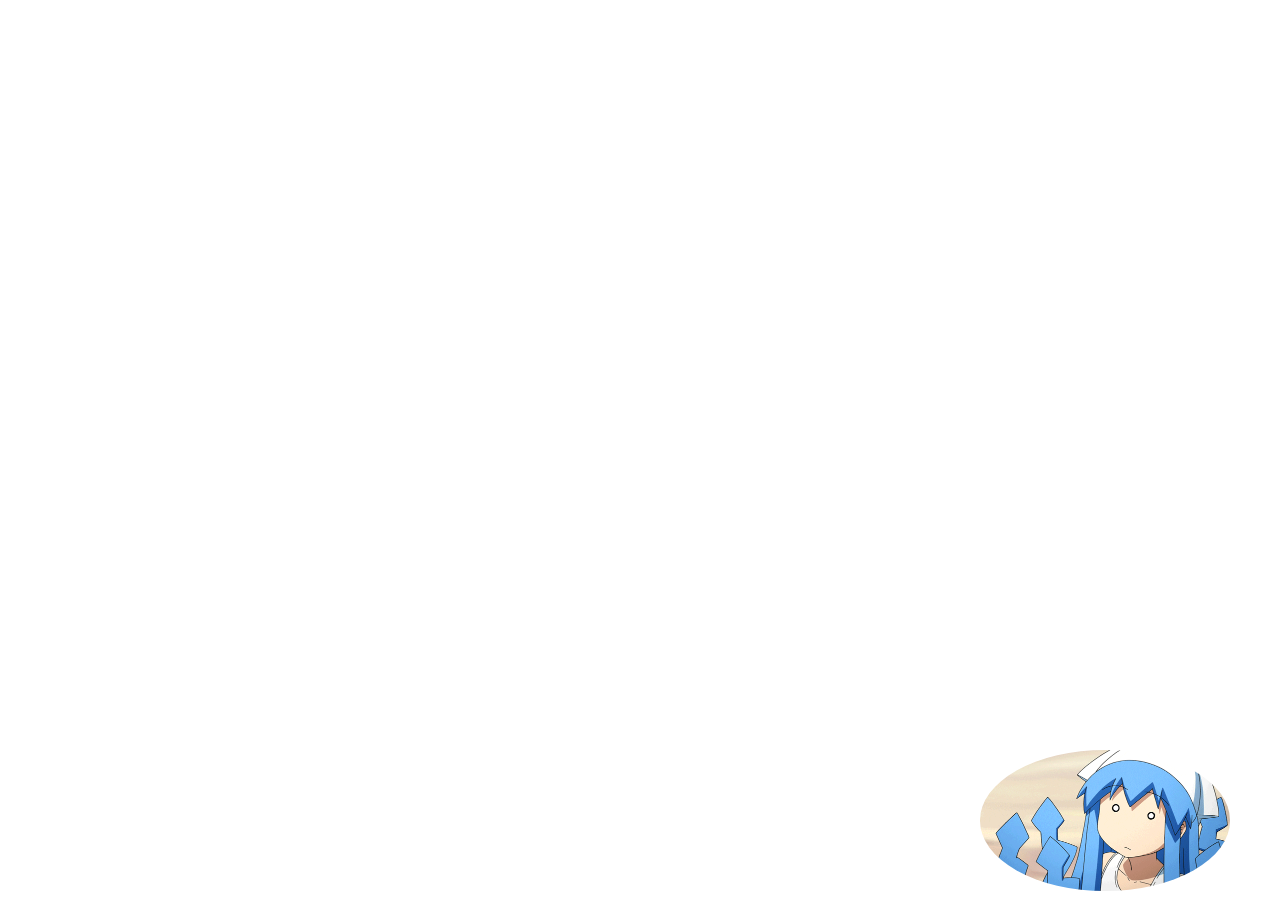
<file: test_footImage.html>
<!DOCTYPE html>
<html>
<head>
<meta charset=" utf-8">
<meta name="author" content="http://www.softwhy.com/" />
<title>蚂蚁部落</title>
<style type="text/css">


      .footerImg{
        position:fixed;
        bottom:50px;
        right:200px;
        width:100px;
        height:100px;
        transition: all .2s ease-in-out;
animation-name: bounce;
animation-duration: 2s;
animation-iteration-count: 1;
animation-direction: alternate;
animation-timing-function: linear;
animation-fill-mode: forwards;
animation-delay: 0s;
      }

      @keyframes bounce {
        0% {transform:scale(0)}
        15%{transform:scale(1.3);}
        25%{transform:scale(0.7);}
        50%{transform:scale(1.2);}
        100%{transform:scale(1)}
      }

      .footerImg:hover{
        transform: scale(1.1);
      }
      .Footpic{
          width:250px;
      }




</style>
</head>
<body>
  <link rel="stylesheet" href="https://stackpath.bootstrapcdn.com/bootstrap/4.4.1/css/bootstrap.min.css" integrity="sha384-Vkoo8x4CGsO3+Hhxv8T/Q5PaXtkKtu6ug5TOeNV6gBiFeWPGFN9MuhOf23Q9Ifjh" crossorigin="anonymous">

  <div class="footerImg">
    <a href="#Top">
      <img src="pic/foot/4.gif" alt="" onMouseOver="this.src='pic/foot/5.gif'" onMouseOut="this.src='pic/foot/4.gif'" class="Footpic rounded-circle" title="Back to Top">
    </a>
  </div>

  <script src="https://code.jquery.com/jquery-3.4.1.slim.min.js" integrity="sha384-J6qa4849blE2+poT4WnyKhv5vZF5SrPo0iEjwBvKU7imGFAV0wwj1yYfoRSJoZ+n" crossorigin="anonymous"></script>
  <script src="https://cdn.jsdelivr.net/npm/popper.js@1.16.0/dist/umd/popper.min.js" integrity="sha384-Q6E9RHvbIyZFJoft+2mJbHaEWldlvI9IOYy5n3zV9zzTtmI3UksdQRVvoxMfooAo" crossorigin="anonymous"></script>
  <script src="https://stackpath.bootstrapcdn.com/bootstrap/4.4.1/js/bootstrap.min.js" integrity="sha384-wfSDF2E50Y2D1uUdj0O3uMBJnjuUD4Ih7YwaYd1iqfktj0Uod8GCExl3Og8ifwB6" crossorigin="anonymous"></script>

</body>
</html>
</file>
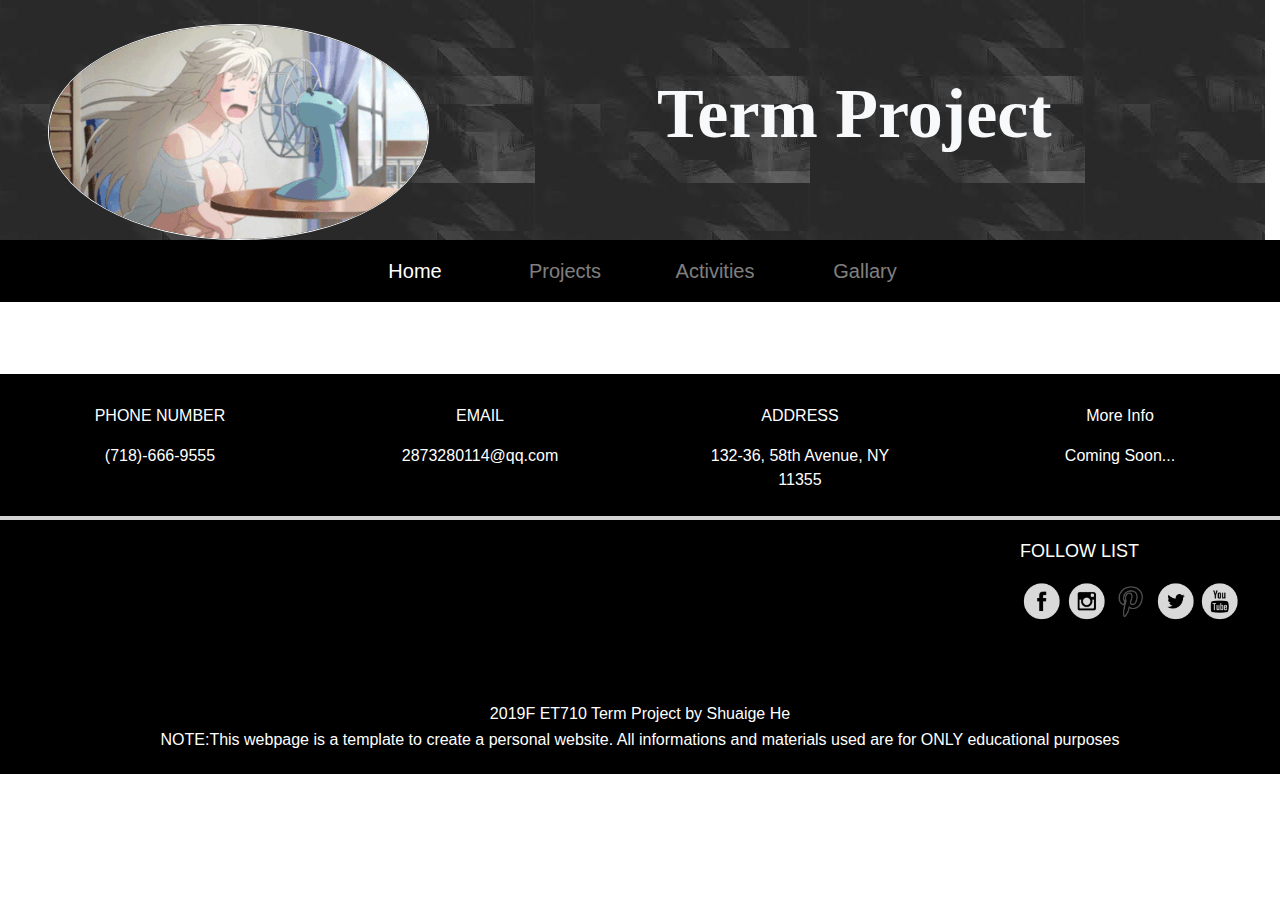
<file: test_head.html>
<!DOCTYPE html>
<html lang="en" dir="ltr">
  <head>
    <meta charset="utf-8">
    <title></title>


    <style type="text/css">

      /*  HEAD  */
      .TopH{
        background-color:black;
        background:url("pic/head/2.jpg");
        width:100%;

      }


      .TopImg{
        animation-name: head;
        animation-duration: 2s;
        animation-iteration-count: 1;
        animation-direction: alternate;
        animation-timing-function: linear;
        animation-fill-mode: forwards;
        animation-delay: 0s;
      }
      @keyframes head {
        0% {
          left:-400px;
        }
        100% {
          left:0px;
        }
      }

      .TopText{
        animation-name: text;
        animation-duration: 2s;
        animation-iteration-count: 1;
        animation-direction: alternate;
        animation-timing-function: linear;
        animation-fill-mode: forwards;
        animation-delay: 0s;
      }
      @keyframes text {
        0% {
          top:-400px;
          transform:rotate(0deg);
        }
        15% {
          top:20px;
          transform:rotate(30deg);
        }
        25% {
          top:-30px;
          transform:rotate(-20deg);
        }
        50% {
          top:0px;
          transform:rotate(20deg);
        }
        100% {
          top:0px;
          transform:rotate(0deg);
        }
      }


    /* navbar */
    .NavL{
      display:block;
      background-color:none;
      width:150px;
      text-align:center;
      font-size:20px;
    }

    .NavL:hover {
      color: #000;
      background-color:#262423;
    }



    .Nav1{
      background-color:black;

    }





    /* Footer */
    .foot{
      position:relative;
      display:block;
      width:100%;
      height:400px;
      background-color:black;
      padding-top:30px;
    }


    .footInfo{
      text-align:center;
      display:block;
      width:25%;
      height:auto;
      color:white;
      float:left;
      padding-bottom:30px;
    }


    .contact{
      display:block;
      width:400px;
      height:40px;
      float:right;
      margin-right:10px;
      color:white;
    }

    .icon{
      float: right;
      margin:0 30px;
      height:100%;
    }

    .IconImg{
      height:100%;
    }

    .myname{
      display:block;
      position:absolute;
      line-height:10px;
      width:100%;
      text-align:center;
      height:40px;
      color:white;
      bottom:25px;
    }



    </style>



  </head>
  <body>
    <link rel="stylesheet" href="https://stackpath.bootstrapcdn.com/bootstrap/4.4.1/css/bootstrap.min.css" integrity="sha384-Vkoo8x4CGsO3+Hhxv8T/Q5PaXtkKtu6ug5TOeNV6gBiFeWPGFN9MuhOf23Q9Ifjh" crossorigin="anonymous">

    <!-- HEAD -->
    <div class="TopH pl-5 pt-4 row ">
      <div class="col-md-4 TopImg">
      <img src="pic/head/1.gif" class="rounded-circle border border-light" width="100%;">
      </div>
      <div class="col-md-8 TopText" style="text-align:center;">
      <h1 class="text-light pt-5" style=" font-size:70px; font-weight:bold; font-family:Times New Roman;">Term Project</h1>
      </div>
    </div>








    <!-- Navbar -->

    <nav class="navbar navbar-expand-lg navbar navbar-dark Nav1">
      <button class="navbar-toggler" type="button" data-toggle="collapse" data-target="#navbarTogglerDemo01" aria-controls="navbarTogglerDemo01" aria-expanded="false" aria-label="Toggle navigation">
        <span class="navbar-toggler-icon"></span>
      </button>
      <div class="collapse navbar-collapse" id="navbarTogglerDemo01">
        <ul class="navbar-nav mr-auto mt-2 mt-lg-0 mx-auto">
          <li class="nav-item active ">
            <a class="nav-link NavL" href="#">Home <span class="sr-only">(current)</span></a>
          </li>
          <li class="nav-item">
            <a class="nav-link NavL" href="#">Projects</a>
          </li>
          <li class="nav-item">
            <a class="nav-link NavL" href="#">Activities</a>
          </li>
          <li class="nav-item">
            <a class="nav-link NavL" href="#">Gallary</a>
          </li>
        </ul>
      </div>
    </nav>




<br><br><br>

    <!-- footer -->

    <div class="foot">

    <div class="footInfo">
      <p>PHONE NUMBER</p>
      <p>(718)-666-9555</p>
    </div>

    <div class="footInfo">
      <p>EMAIL</p>
      <p>2873280114@qq.com</p>
    </div>

    <div class="footInfo">
      <p>ADDRESS</p>
      <p>132-36, 58th Avenue, NY<br>11355</p>
    </div>

    <div class="footInfo">
      <p>More Info</p>
      <p>Coming Soon...</p>
    </div>

    <br><br><br><br>
    <hr style="border:2px solid lightgray;">

    <div class="contact">

    <p style="padding-left:150px; font-size:18px;">FOLLOW LIST</p>
      <div class="icon">
          <a href="https://www.facebook.com/"><img class="IconImg" src="pic/icon/facebook.png" title="FaceBook"></a>
          <a href="https://www.instagram.com/"><img class="IconImg" src="pic/icon/instagram.png" title="Instagram"></a>
          <a href="https://www.pinterest.com/"><img class="IconImg" src="pic/icon/pin.png" title="Pinterest"></a>
          <a href="https://twitter.com/?lang=en"><img class="IconImg" src="pic/icon/twitter.png" title="Twitter"></a>
          <a href="https://www.youtube.com/"><img class="IconImg" src="pic/icon/youtube.png" title="Youtube"></a>
      </div>

    </div>


    <div class="myname">
      <p>2019F ET710 Term Project by Shuaige He</p>
      <p>NOTE:This webpage is a template to create a personal website. All informations and materials used are for ONLY educational purposes</p>
    </div>



    </div>





    <script src="https://code.jquery.com/jquery-3.4.1.slim.min.js" integrity="sha384-J6qa4849blE2+poT4WnyKhv5vZF5SrPo0iEjwBvKU7imGFAV0wwj1yYfoRSJoZ+n" crossorigin="anonymous"></script>
    <script src="https://cdn.jsdelivr.net/npm/popper.js@1.16.0/dist/umd/popper.min.js" integrity="sha384-Q6E9RHvbIyZFJoft+2mJbHaEWldlvI9IOYy5n3zV9zzTtmI3UksdQRVvoxMfooAo" crossorigin="anonymous"></script>
    <script src="https://stackpath.bootstrapcdn.com/bootstrap/4.4.1/js/bootstrap.min.js" integrity="sha384-wfSDF2E50Y2D1uUdj0O3uMBJnjuUD4Ih7YwaYd1iqfktj0Uod8GCExl3Og8ifwB6" crossorigin="anonymous"></script>
  </body>
</html>
</file>
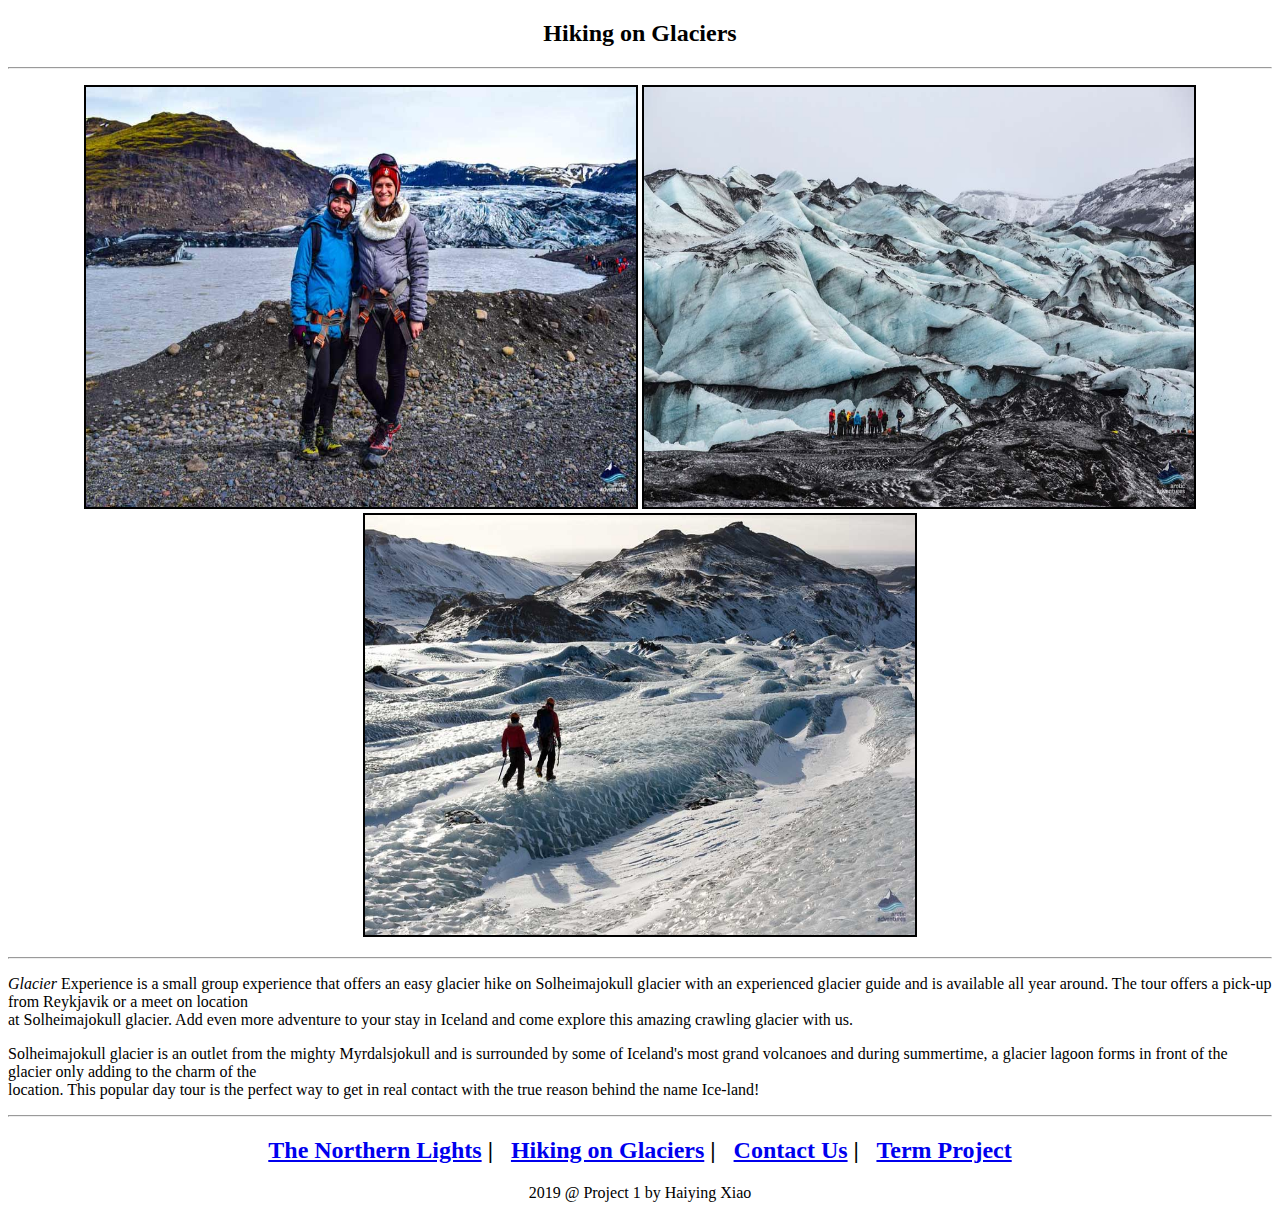
<file: project_1/Ice clibmbing & hiking on glaciers.html>
<!DOCTYPE html>
<html>
<title>Hiking on Glaciers</title>
<head>
</head>
<body>


<h2 align="center">Hiking on Glaciers</h2>

<hr>

<figure align="center">
  <img src="images/photos/hiking1.jpg" width="550" height="420" title="Hiking on Glaciers" style="border: 2px solid black">
  <img src="images/photos/hiking2.jpg" width="550" height="420" title="Hiking on Glaciers" style="border: 2px solid black">
  <img src="images/photos/hiking3.jpg" width="550" height="420" title="Hiking on Glaciers" style="border: 2px solid black">
</figure>

<hr>


<p>
<i>Glacier</i> Experience is a small group experience that offers an easy glacier hike on Solheimajokull glacier with an experienced glacier guide and is available all year around. The tour offers a pick-up from Reykjavik or a meet on location<br/>
at Solheimajokull glacier. Add even more adventure to your stay in Iceland and come explore this amazing crawling glacier with us.
</p>

<p>
Solheimajokull glacier is an outlet from the mighty Myrdalsjokull and is surrounded by some of Iceland's most grand volcanoes and during summertime, a glacier lagoon forms in front of the glacier only adding to the charm of the<br/>
location. This popular day tour is the perfect way to get in real contact with the true reason behind the name Ice-land!
</p>



<hr>


<h2 align="center">

<a href="Northern Light.html">The Northern Lights</a>
| &nbsp
<a href="Ice clibmbing & hiking on glaciers.html">Hiking on Glaciers</a>
| &nbsp
<a href="project_1.html#contact">Contact Us</a>
| &nbsp
<a href="https://knrn.github.io/">Term Project</a>

</h2>
<p align="center">2019 @ Project 1 by Haiying Xiao</p>

</body>
<html>
</file>
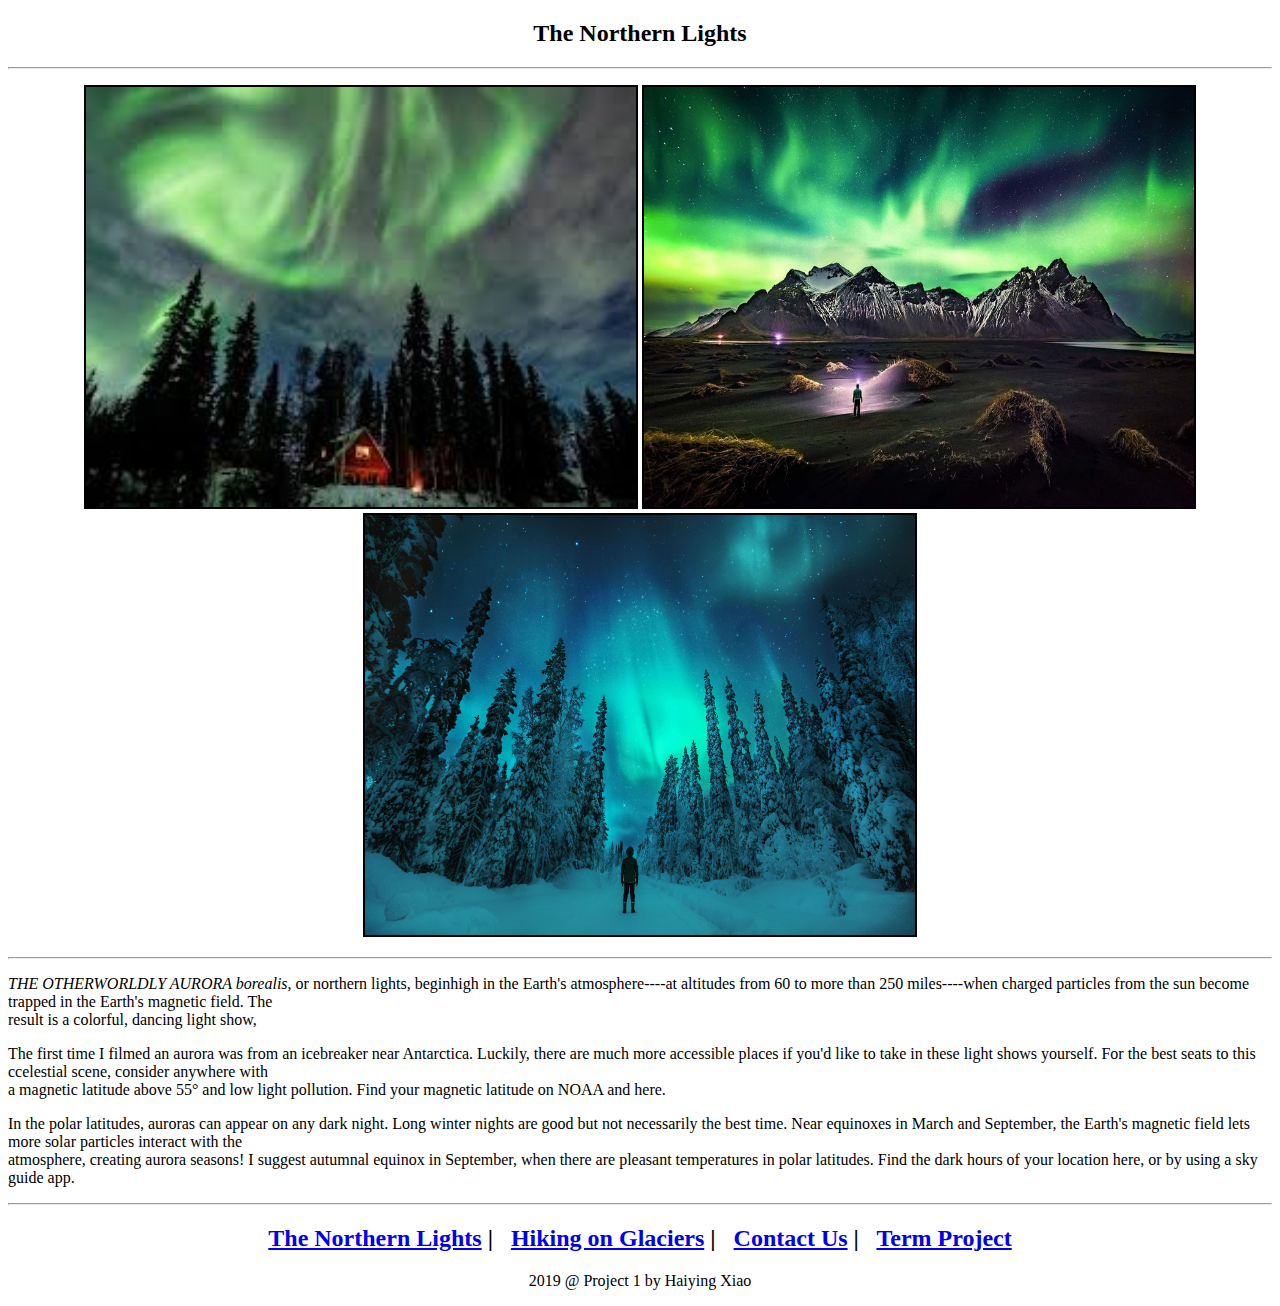
<file: project_1/Northern Light.html>
<!DOCTYPE html>
<html>
<title>Northern Lights in Iceland</title>
<head>
</head>
<body>


<h2 align="center">The Northern Lights</h2>

<hr>

<figure align="center">
  <img src="images/photos/northern1.jpeg" width="550" height="420" title="Northern Lights" style="border: 2px solid black">
  <img src="images/photos/northern2.jpeg" width="550" height="420" title="Northern Lights" style="border: 2px solid black">
  <img src="images/photos/northern3.jpeg" width="550" height="420" title="Northern Lights" style="border: 2px solid black">
</figure>

<hr>

<p>
<i>THE OTHERWORLDLY AURORA borealis,</i> or northern lights, beginhigh in the Earth's atmosphere----at altitudes from 60 to more than 250 miles----when charged particles from the sun become trapped in the Earth's magnetic field. The<br/>
result is a colorful, dancing light show,
</p>

<p>
The first time I filmed an aurora was from an icebreaker near Antarctica. Luckily, there are much more accessible places if you'd like to take in these light shows yourself. For the best seats to this ccelestial scene, consider anywhere with<br/>
a magnetic latitude above 55° and low light pollution. Find your magnetic latitude on NOAA and here.
</p>

<p>
In the polar latitudes, auroras can appear on any dark night. Long winter nights are good but not necessarily the best time. Near equinoxes in March and September, the Earth's magnetic field lets more solar particles interact with the<br/>
atmosphere, creating aurora seasons! I suggest autumnal equinox in September, when there are pleasant temperatures in polar latitudes. Find the dark hours of your location here, or by using a sky guide app.
</p>

<hr>





<h2 align="center">

<a href="Northern Light.html">The Northern Lights</a>
| &nbsp
<a href="Ice clibmbing & hiking on glaciers.html">Hiking on Glaciers</a>
| &nbsp
<a href="project_1.html#contact">Contact Us</a>
| &nbsp
<a href="https://knrn.github.io/">Term Project</a>
</h2>
<p align="center">2019 @ Project 1 by Haiying Xiao</p>

</body>
<html>
</file>
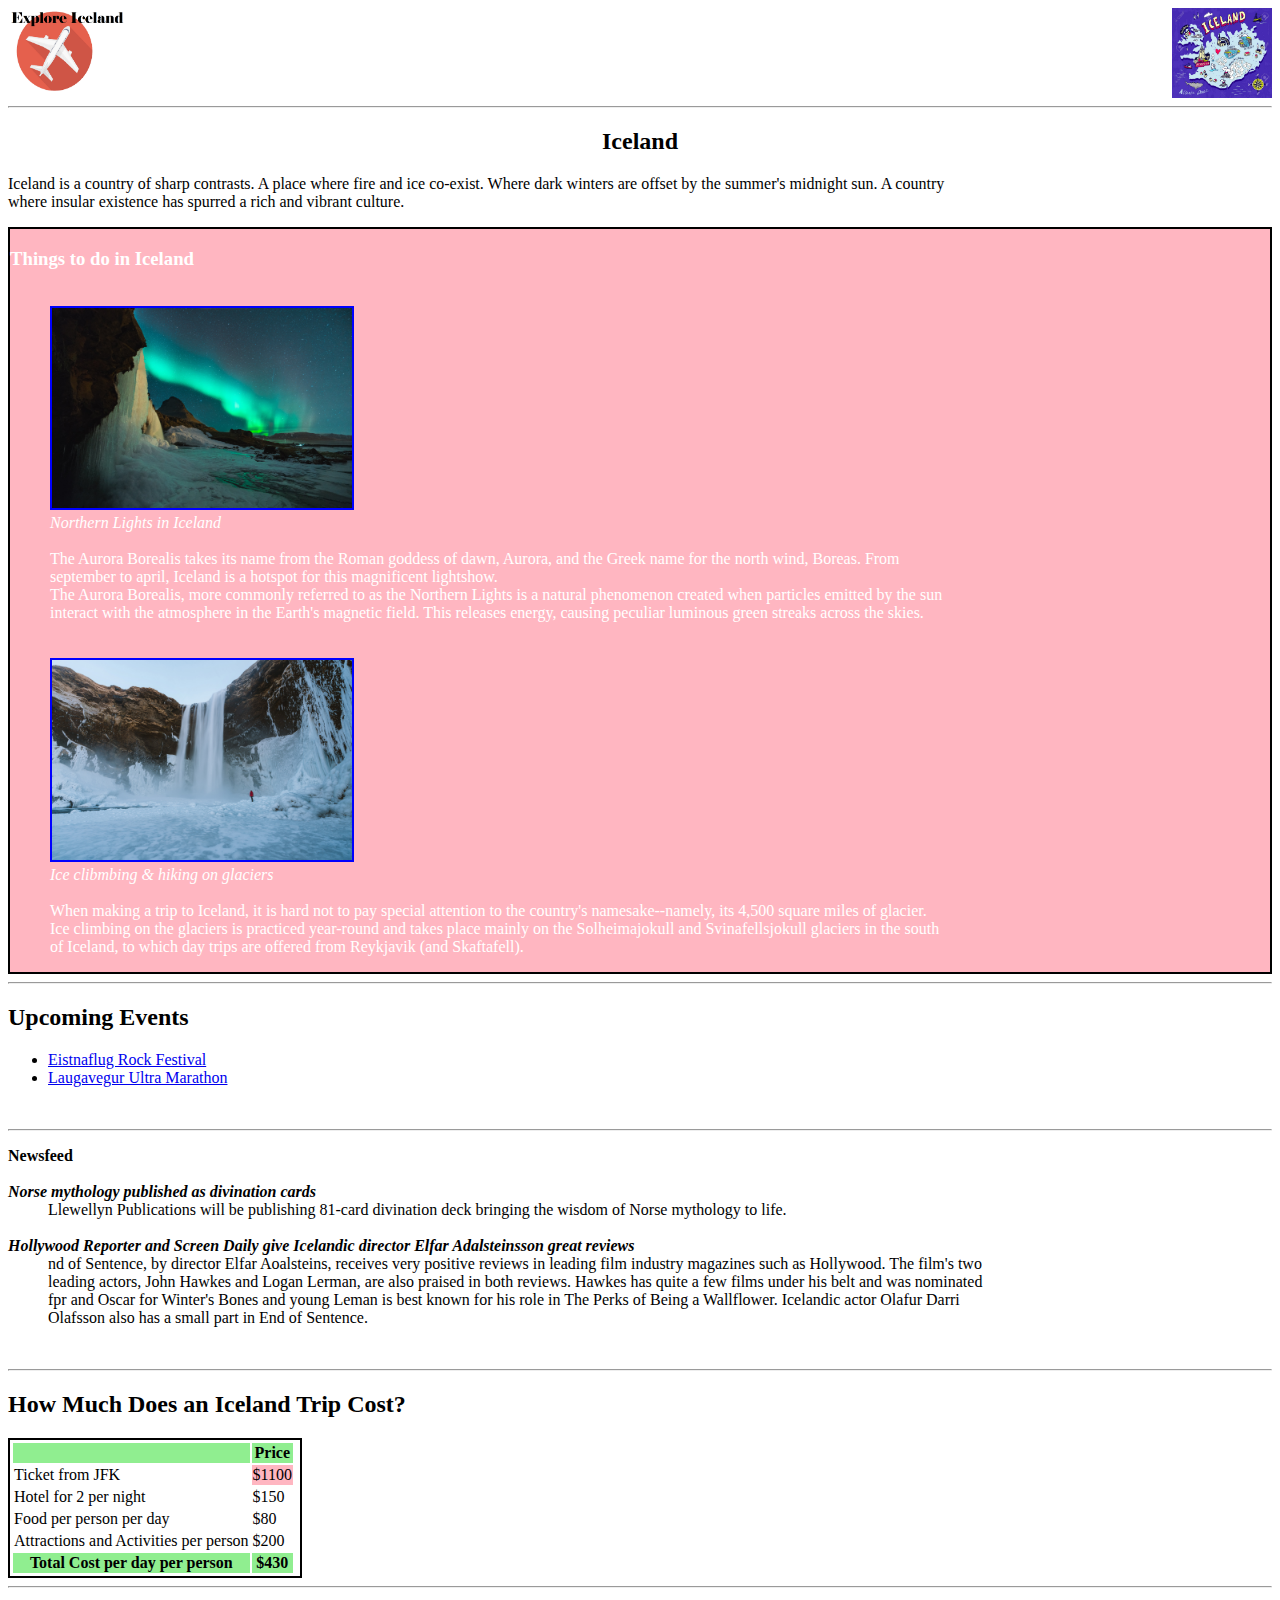
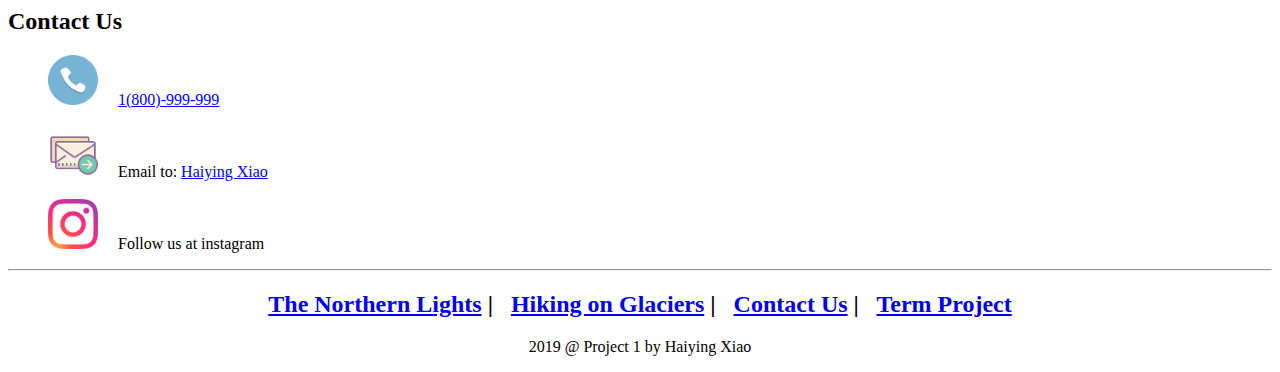
<file: project_1/project_1.html>
<!DOCTYPE html>
<html lang="en" dir="ltr">
<head>
  <meta charset="utf-8">
  <meta name="viewport" content="width-device-width, initial-scale-1.0">
  <title>Project 01</title>
</head>
<body>


<div style="height: 90px;">

<a href="#contact">
<img src="images/logo/logo.png" width="120" height="90" align="left">
</a>

<a href="https://en.wikipedia.org/wiki/YouTube">
<img src="images/photos/iceland.jpg" width="100" height="90" align="right">
</a>

</div>
<hr>

<h2 align="center">Iceland</h2>
<p>
  Iceland is a country of sharp contrasts. A place where fire and ice co-exist. Where dark winters are offset by the summer's midnight sun. A country<br/>
  where insular existence has spurred a rich and vibrant culture.
</p>

<div style="border:2px solid black; background-color:lightpink; color:white;">

<dl>
<dt><h3>Things to do in Iceland</h3></dt>
<br/>
  <dd>
    <a href="Northern Light.html">
      <img src="images/photos/iceland3.jpg" width="300" style="border: 2px solid blue">
    </a>
  </dd>
  <dd>
    <i>Northern Lights in Iceland</i>
  </dd>
  <br/>
  <dd>
    The Aurora Borealis takes its name from the Roman goddess of dawn, Aurora, and the Greek name for the north wind, Boreas. From<br/>
    september to april, Iceland is a hotspot for this magnificent lightshow.<br/>
    The Aurora Borealis, more commonly referred to as the Northern Lights is a natural phenomenon created when particles emitted by the sun<br/>
    interact with the atmosphere in the Earth's magnetic field. This releases energy, causing peculiar luminous green streaks across the skies.
  </dd>
  <br/><br/>
  <dd>
    <a href="Ice clibmbing & hiking on glaciers.html">
      <img src="images/photos/iceland1.jpg" width="300" style="border: 2px solid blue">
    </a>
  </dd>
  <dd>
    <i>Ice clibmbing & hiking on glaciers</i>
  </dd>
  <br/>
  <dd>
    When making a trip to Iceland, it is hard not to pay special attention to the country's namesake--namely, its 4,500 square miles of glacier.<br/>
    Ice climbing on the glaciers is practiced year-round and takes place mainly on the Solheimajokull and Svinafellsjokull glaciers in the south<br/>
    of Iceland, to which day trips are offered from Reykjavik (and Skaftafell).
  </dd>
</dl>


</div>

<hr>

<h2>Upcoming Events</h2>
<ul>
  <li>
    <a href="https://www.youtube.com/watch?v=H8w_Q57RQJc">Eistnaflug Rock Festival</a>
  </li>
  <li>
    <a href="https://www.youtube.com/watch?v=2RYrHwnLHw0">Laugavegur Ultra Marathon</a>
  </li>
</ul>
<br/>



<hr>


<dl>


<dt><b>Newsfeed</b></dt>

<br/>

<dt><b><i>Norse mythology published as divination cards</i></b></dt>
  <dd>
    Llewellyn Publications will be publishing 81-card divination deck bringing the wisdom of Norse mythology to life.
  </dd>

<br/>

<dt><b><i>Hollywood Reporter and Screen Daily give Icelandic director Elfar Adalsteinsson great reviews</i></b></dt>
  <dd>
    nd of Sentence, by director Elfar Aoalsteins, receives very positive reviews in leading film industry magazines such as Hollywood. The film's two<br/>
    leading actors, John Hawkes and Logan Lerman, are also praised in both reviews. Hawkes has quite a few films under his belt and was nominated<br/>
    fpr and Oscar for Winter's Bones and young Leman is best known for his role in The Perks of Being a Wallflower. Icelandic actor Olafur Darri<br/>
    Olafsson also has a small part in End of Sentence.
  </dd>


</dl>

<br/>
<hr>

<h2>How Much Does an Iceland Trip Cost?</h2>
<div style="border: 2px solid black; width:290px;">
<table cellspacing="0" border="2" bordercolor="white">
  <tr bgcolor="LightGreen">
    <th>    </th>
    <th>Price</th>
  </tr>

  <tr>
    <td>Ticket from JFK</td>
    <td bgcolor="lightpink">$1100</td>
  </tr>

  <tr>
    <td>Hotel for 2 per night</td>
    <td>$150</td>
  </tr>

  <tr>
    <td>Food per person per day</td>
    <td>$80</td>
  </tr>

  <tr>
    <td>Attractions and Activities per person</td>
    <td>$200</td>
  </tr>

  <tr bgcolor="LightGreen">
    <th>Total Cost per day per person</th>
    <th>$430</th>
  </tr>

</table>
</div>


<hr>


<dl>
  <a id="contact"><dt><h2>Contact Us</h2></dt></a>
  <dd>
    <img src="images/photos/phone.png" width="50" height="50"> &nbsp &nbsp <u style="color:blue;">1(800)-999-999</u>
  </dd>

  <br/>

  <dd>
    <img src="images/photos/email.png" width="50" height="50"> &nbsp &nbsp Email to: <a href="mailto:hxiao@qcc.cuny.edu">Haiying Xiao</a>
  </dd>

  <br/>

  <dd>
    <img src="images/photos/instagram.png" width="50" height="50"> &nbsp &nbsp Follow us at instagram
  </dd>
</dl>

<hr>

<h2 align="center">

<a href="Northern Light.html">The Northern Lights</a>
| &nbsp
<a href="Ice clibmbing & hiking on glaciers.html">Hiking on Glaciers</a>
| &nbsp
<a href="#contact">Contact Us</a>
| &nbsp
<a href="https://knrn.github.io/">Term Project</a>

</h2>
<p align="center">2019 @ Project 1 by Haiying Xiao</p>










</body>
</html>
</file>
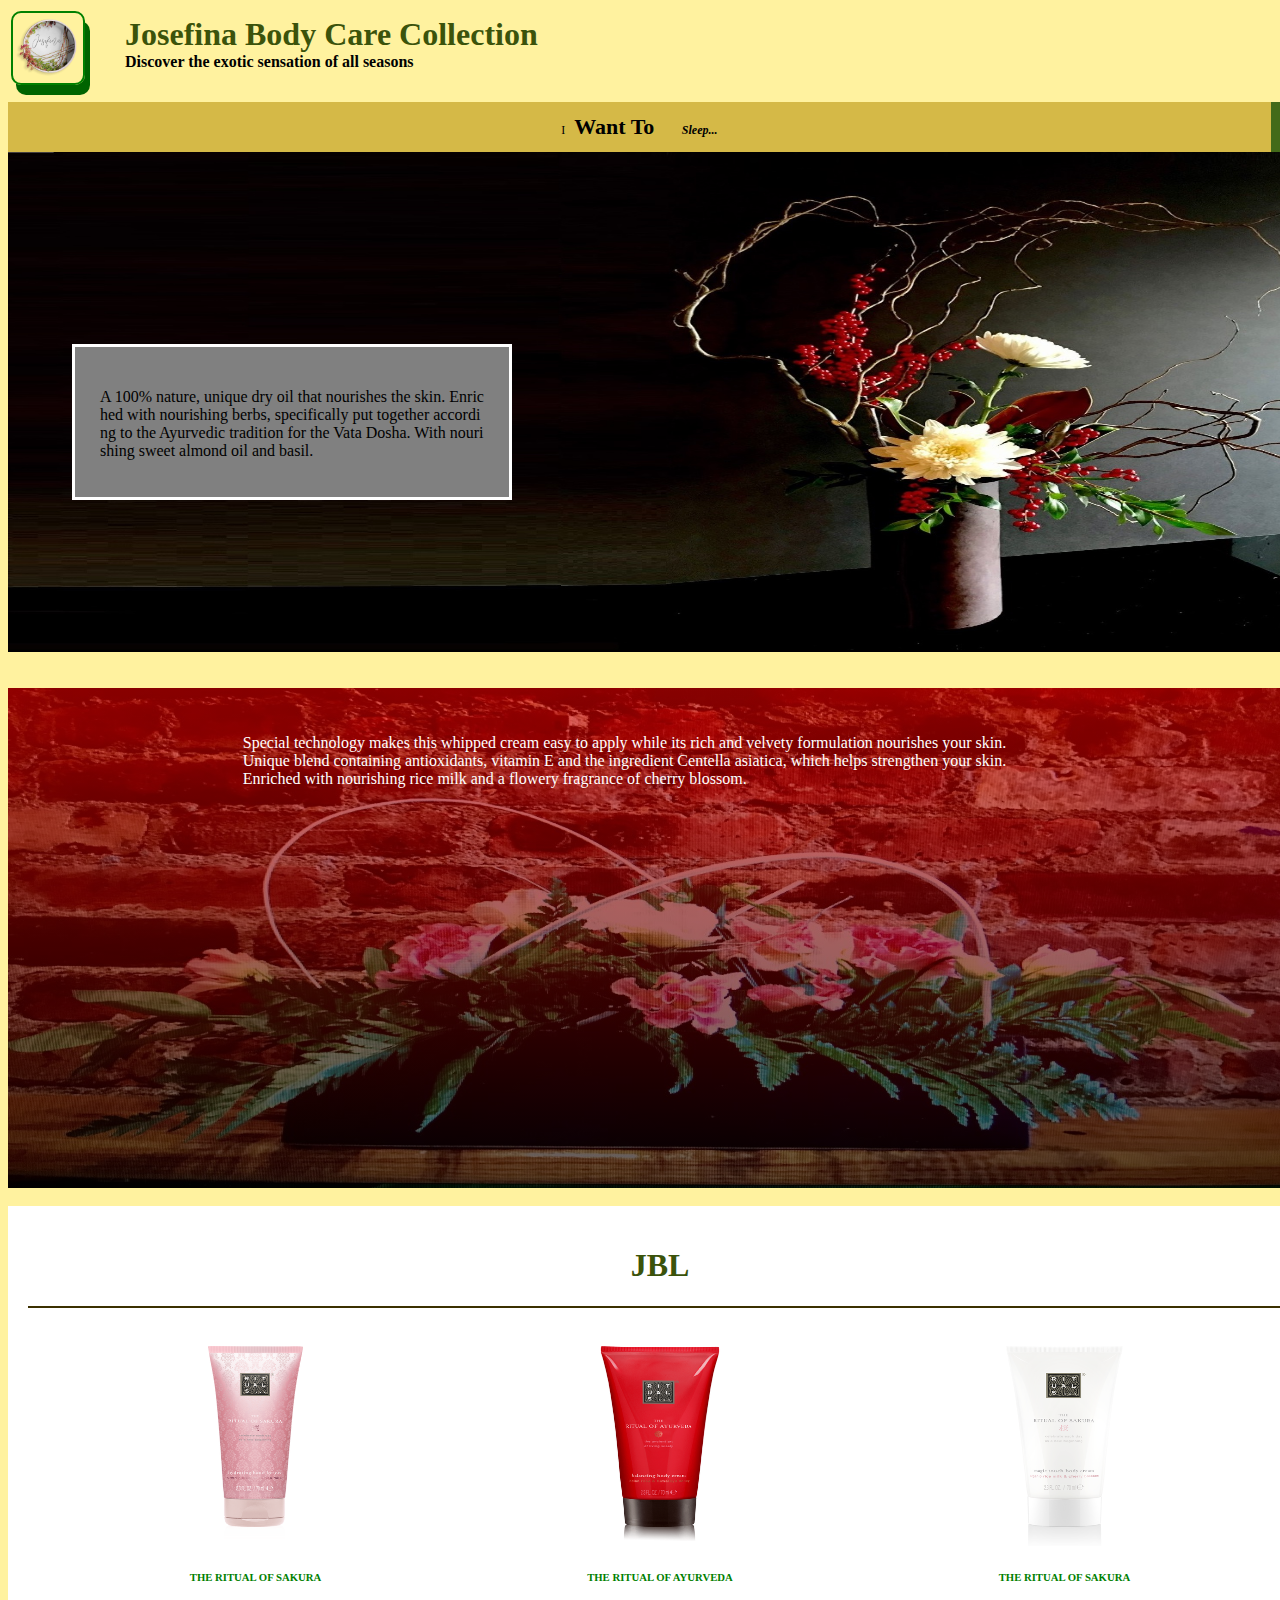
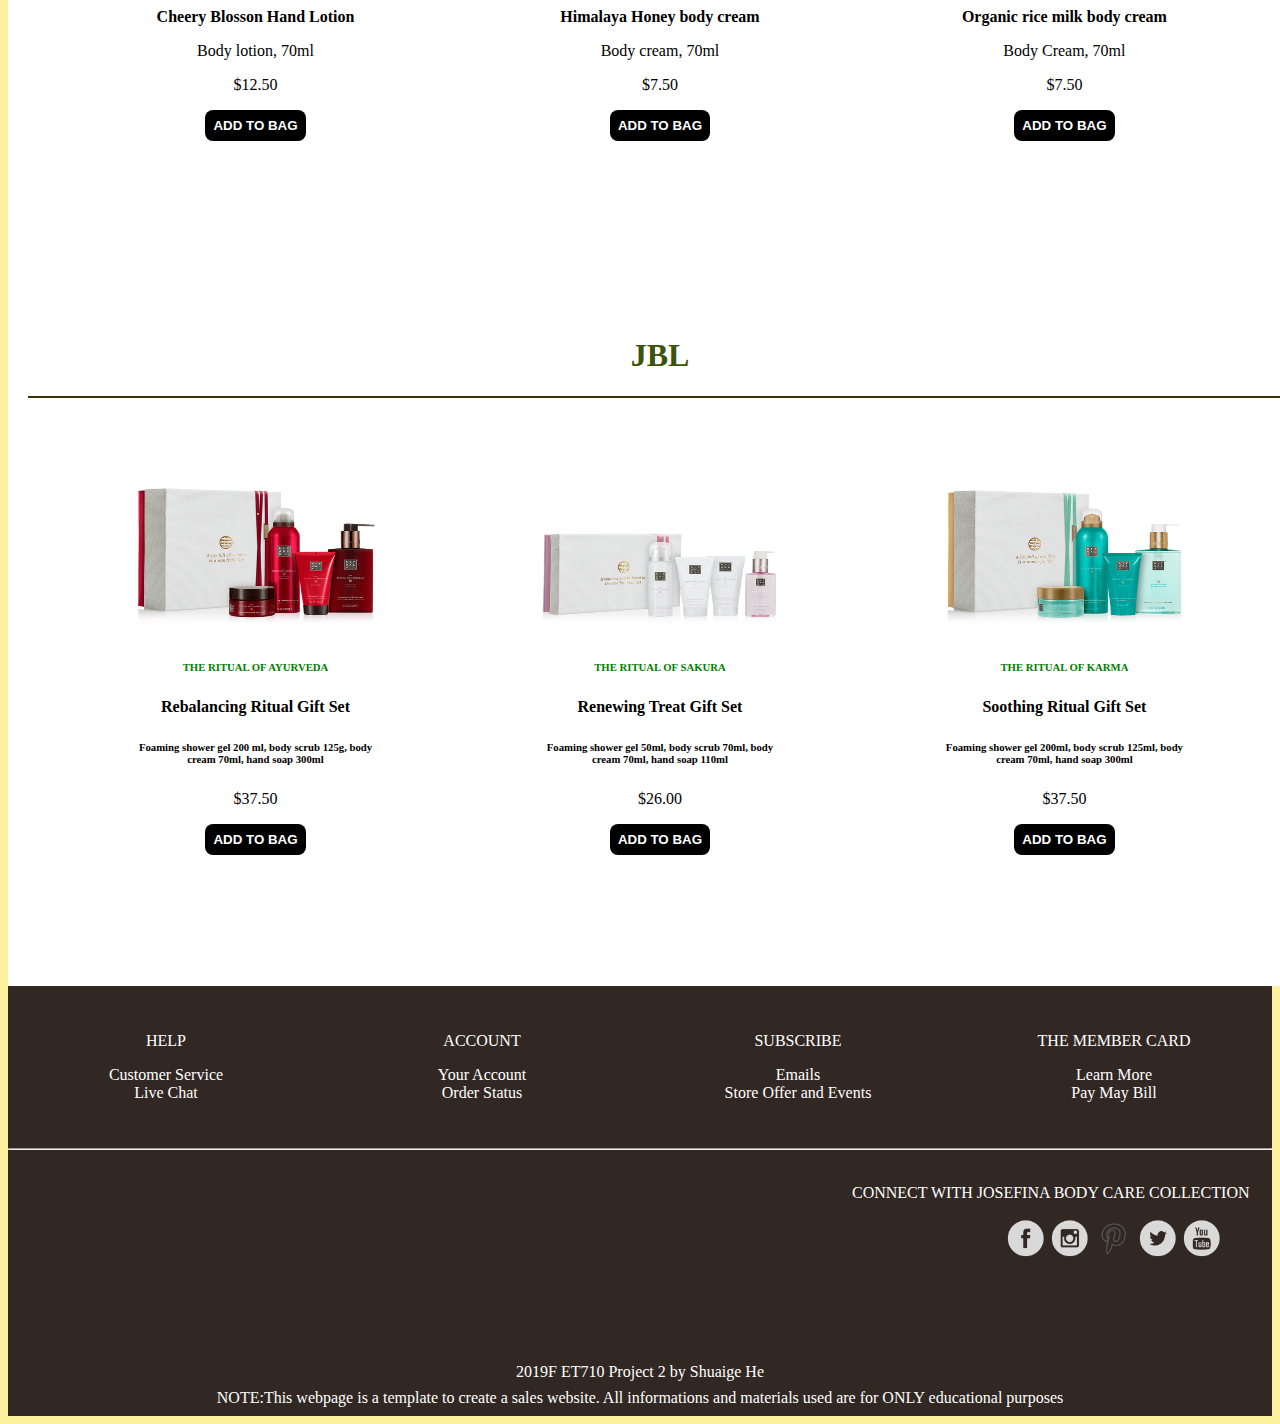
<file: project_2/Shuaige He 02.html>
<DOCTYPE html>
<html>
<head>
<title>Project_2</title>

<link rel="stylesheet" type="text/css" href="stylesheet.css">


</head>
<body>



<!--  hd  -->
<div class="head">
  <div class="ball">
    <img class="logo" src="pic/logo.png">
  </div>

  <div class="htx">
    <div class="ht1"><h1>Josefina Body Care Collection</h1></div>
    <div class="ht2"><h4>Discover the exotic sensation of all seasons</h4></div>
  </div>
</div>

<br/>
<!--  slid  -->

  <div id="slideshow1">
    <div id="slide-wrapper">
      <div id="slide1">
        <p>I &nbsp;&nbsp;<span>Want To &nbsp;&nbsp;&nbsp;&nbsp;<span>Sleep...</span></span></p>
      </div>
      <div id="slide2">
        <p>And &nbsp;&nbsp;<span>NEVER &nbsp;&nbsp;<span>To<span>&nbsp;&nbsp; Wake Up &nbsp;&nbsp;<span>Again...</span></span></span></span></p>
      </div>
      <div id="slide3">
        <p>AWW &nbsp;&nbsp;<span>WWWW&nbsp;&nbsp;<span> WWWW&nbsp;&nbsp;<span> WWWW&nbsp;&nbsp;</span> WWWW&nbsp;&nbsp; </span>A</span></p>
      </div>
    </div>
  </div>



<!--   p1  -->
<div class="p1">
  <div class="bgp1">
    <img class="bg1" src="pic/intro_img2.jpg" title="The Ritual of Ayurveda">
  </div>
    <div class="b1">
      <p>A 100% nature, unique dry oil that nourishes the skin. Enriched with nourishing berbs, specifically put together according to the Ayurvedic tradition for the Vata Dosha. With nourishing sweet almond oil and basil.</p>
    </div>

</div>
<br/><br/>
<!--   p2  -->
<div class="p2">
<div class="bgp2">
</div>
  <div class="b2">
    <p>Special technology makes this whipped cream easy to apply while its rich and velvety formulation nourishes your skin. Unique blend containing antioxidants, vitamin E and the ingredient Centella asiatica, which helps strengthen your skin. Enriched with nourishing rice milk and a flowery fragrance of cherry blossom.</p>
  </div>

</div>
<br/>
<!--  product -->


  <div class="prod">

    <h1 class="ttl" id="back1">JBL</h1>
    <hr color="#3B530B;">

  	<div class="prd">
  		<a href="#cart1">
  		<img class="img" src="pic/item1.png" title="THE RITUAL OF SAKURA">
      <h6 class="ad">THE RITUAL OF SAKURA</h6>
  		<p class="pn">Cheery Blosson Hand Lotion</p>
  		<p class="type">Body lotion, 70ml</p>
  		<p class="price">$12.50</p>
      <button type="button" class="button" title="Add To Shopping Cart">ADD TO BAG</button>
      </a>
  	</div>

  	<div class="prd">
  		<a href="#cart2">
  		<img class="img" src="pic/item2.png" title="THE RITUAL OF AYURVEDA">
      <h6 class="ad">THE RITUAL OF AYURVEDA</h6>
  		<p class="pn">Himalaya Honey body cream</p>
  		<p class="type">Body cream, 70ml</p>
  		<p class="price">$7.50</p>
      <button type="button" class="button" title="Add To Shopping Cart">ADD TO BAG</button>
  	</a>
  	</div>

    <div class="prd">
  		<a href="#cart3">
  		<img class="img" src="pic/item3.png" title="THE RITUAL OF SAKURA">
      <h6 class="ad">THE RITUAL OF SAKURA</h6>
  		<p class="pn">Organic rice milk body cream</p>
  		<p class="type">Body Cream, 70ml</p>
  		<p class="price">$7.50</p>
      <button type="button" class="button" title="Add To Shopping Cart">ADD TO BAG</button>
  	</a>
  	</div>

  </div>



    <div class="prod">

      <h1 class="ttl" id="back2">JBL</h1>
      <hr color="#3B530B;">

    	<div class="prd">
    		<a href="#cart4">
    		<img class="img" src="pic/gift_set1.png" title="THE RITUAL OF AYURVEDA">
        <h6 class="ad">THE RITUAL OF AYURVEDA</h6>
    		<p class="pn">Rebalancing Ritual Gift Set</p>
    		<h6 class="type">Foaming shower gel 200 ml, body scrub 125g, body cream 70ml, hand soap 300ml</h6>
    		<p class="price">$37.50</p>
        <button type="button" class="button" title="Add To Shopping Cart">ADD TO BAG</button>
    		</a>
    	</div>

    	<div class="prd">
    		<a href="#cart5">
    		<img class="img" src="pic/gift_set2.png" title="THE RITUAL OF SAKURA">
        <h6 class="ad">THE RITUAL OF SAKURA</h6>
    		<p class="pn">Renewing Treat Gift Set</p>
    		<h6 class="type">Foaming shower gel 50ml, body scrub 70ml, body cream 70ml, hand soap 110ml</h6>
    		<p class="price">$26.00</p>
        <button type="button" class="button" title="Add To Shopping Cart">ADD TO BAG</button>
    	</a>
    	</div>

      <div class="prd">
    		<a href="#cart6">
    		<img class="img" src="pic/gift_set3.png" title="THE RITUAL OF KARMA">
        <h6 class="ad">THE RITUAL OF KARMA</h6>
    		<p class="pn">Soothing Ritual Gift Set</p>
    		<h6 class="type">Foaming shower gel 200ml, body scrub 125ml, body cream 70ml, hand soap 300ml</h6>
    		<p class="price">$37.50</p>
        <button type="button" class="button" title="Add To Shopping Cart">ADD TO BAG</button>
    	</a>
    	</div>

    </div>


		<!--  Shopping cart 1  -->
		<div  id="cart1" class="cartb">

		<div class="pic">
      <a href="#back1">
    	<button type="button" class="button X" title="Back to Shopping">X</button>
    	</a>

			<br/>
			<p>IT'S IN THE BAG!</p>
			<hr>
		  <div class="leftImg">
			   <img class="img" src="pic/item1.png">
		  </div>

		  <div class="port">
		    <p>THE RITUAL OF SAKURA</p>
		    <p class="itemName">Cheery Blosson Hand Lotion</p>
		    <p>Body lotion, 70ml</p>
		    <p>$12.50</p>
		    <br/>
		    <p>Mix & Match: 3/$33</p>
		  </div>
			<div class="windowB">
			<p>Nurture and comfort skin from tope to toe with The Ritual of Sakura Body Cream from Rituals.</p>
			<hr >
			<a href="#back1">
				<button type="button" class="button" title="Back to Shopping">CONTINUE SHOPPING</button>
			</a>
		</div>

		</div>
		</div>

		<div  id="cart2" class="cartb">

		<div class="pic">
      <a href="#back1">
    	<button type="button" class="button X" title="Back to Shopping">X</button>
    	</a>

			<br/>
			<p>IT'S IN THE BAG!</p>
			<hr>
		  <div class="leftImg">
			   <img class="img" src="pic/item2.png">
		  </div>

		  <div class="port">
		    <p>THE RITUAL OF AYURVEDA</p>
		    <p class="itemName">Himalaya Honey body cream</p>
		    <p>Body cream, 70ml</p>
		    <p>$7.50</p>
		    <br/>
		    <p>Mix & Match: 3/$20</p>
		  </div>
			<div class="windowB">
			<p>Harmonise body, mind & soul with this luxurious body cream from The Ritual of Ayurveda.</p>
			<hr >
			<a href="#back1">
				<button type="button" class="button" title="Back to Shopping">CONTINUE SHOPPING</button>
			</a>
		</div>

		</div>
		</div>

		<div  id="cart3" class="cartb">

		<div class="pic">
      <a href="#back1">
    	<button type="button" class="button X" title="Back to Shopping">X</button>
    	</a>

			<br/>
			<p>IT'S IN THE BAG!</p>
			<hr>
		  <div class="leftImg">
			   <img class="img" src="pic/item3.png">
		  </div>

		  <div class="port">
		    <p>THE RITUAL OF SAKURA</p>
		    <p class="itemName">Organic rice milk body cream</p>
		    <p>Body Cream, 70ml</p>
		    <p>$7.50</p>
		    <br/>
		    <p>Mix & Match: 3/$20</p>
		  </div>
			<div class="windowB">
			<p>Featuring special technology that makes this velvety rich cream easy to apply, it intensely nourishes and firms the skin.</p>
			<hr >
			<a href="#back1">
				<button type="button" class="button" title="Back to Shopping">CONTINUE SHOPPING</button>
			</a>
		</div>

		</div>
		</div>

		<!--  Shopping cart 2  -->

		<div  id="cart4" class="cartb">

		<div class="pic">
      <a href="#back2">
    	<button type="button" class="button X" title="Back to Shopping">X</button>
    	</a>

			<br/>
			<p>IT'S IN THE BAG!</p>
			<hr>
		  <div class="leftImg">
			   <img class="img" src="pic/gift_set1.png">
		  </div>

		  <div class="port2">
		    <p>THE RITUAL OF AYURVEDA</p>
		    <p class="itemName">Rebalancing Ritual Gift Set</p>
		    <p>Foaming shower gel 200 ml, body scrub 125g, body cream 70ml, hand soap 300ml</p>
		    <p>$37.50</p>

		  </div>
			<div class="windowB">
			<p>This wonderful gift pack is the perfect present for a freiend or family mamber or for traeting yourself. Achieve inner harmony with these soothing and aromatic products based on indian rose and sweet almond oil.</p>
			<hr >
			<a href="#back2">
				<button type="button" class="button" title="Back to Shopping">CONTINUE SHOPPING</button>
			</a>
		</div>

		</div>
		</div>

		<div  id="cart5" class="cartb">

		<div class="pic">
      <a href="#back2">
    	<button type="button" class="button X" title="Back to Shopping">X</button>
    	</a>

			<br/>
			<p>IT'S IN THE BAG!</p>
			<hr>
		  <div class="leftImg">
			   <img class="img" src="pic/gift_set2.png">
		  </div>

		  <div class="port2">
		    <p>THE RITUAL OF SAKURA</p>
		    <p class="itemName">Renewing Treat Gift Set</p>
		    <p>Foaming shower gel 50ml, body scrub 70ml, body cream 70ml, hand soap 110ml</p>
		    <p>$26.00</p>

		  </div>
			<div class="windowB">
			<p>This wonderful gift pack is the perfect present for a freiend or family mamber or for traeting yourself. Achieve inner harmony with these soothing and aromatic products based on indian rose and sweet almond oil. Give the gift box a second lease of lifge by keeping photographs, letters, or other items in it.</p>
			<hr >
			<a href="#back2">
				<button type="button" class="button" title="Back to Shopping">CONTINUE SHOPPING</button>
			</a>
		</div>

		</div>
		</div>

		<div  id="cart6" class="cartb">

		<div class="pic">
      <a href="#back2">
    	<button type="button" class="button X" title="Back to Shopping">X</button>
    	</a>

			<br/>
			<p>IT'S IN THE BAG!</p>
			<hr>
		  <div class="leftImg">
			   <img class="img" src="pic/gift_set3.png">
		  </div>

		  <div class="port2">
		    <p>THE RITUAL OF KARMA</p>
		    <p class="itemName">Soothing Ritual Gift Set</p>
		    <p>Foaming shower gel 200ml, body scrub 125ml, body cream 70ml, hand soap 300ml</p>
		    <p>$37.50</p>

		  </div>
			<div class="windowB">
			<p>This wonderful gift pack is the perfect present for a freiend or family mamber or for traeting yourself. Achieve inner harmony with these soothing and aromatic products based on indian rose and sweet almond oil. Give the gift box a second lease of lifge by keeping photographs, letters, or other items in it.</p>
			<hr >
			<a href="#back2">
				<button type="button" class="button" title="Back to Shopping">CONTINUE SHOPPING</button>
			</a>
		</div>

		</div>
		</div>

<!--  foot  -->

<div class="foot">

<div class="footInfo">
  <p>HELP</p>
  <p>Customer Service<br/> Live Chat</p>
</div>

<div class="footInfo">
  <p>ACCOUNT</p>
  <p>Your Account <br/>Order Status</p>
</div>

<div class="footInfo">
  <p>SUBSCRIBE</p>
  <p>Emails <br/>Store Offer and Events</p>
</div>

<div class="footInfo">
  <p>THE MEMBER CARD</p>
  <p>Learn More <br/>Pay May Bill</p>
</div>


<hr>

<div class="contact">

<p>CONNECT WITH JOSEFINA BODY CARE COLLECTION</p>
  <div class="icon">
      <a href=""><img class="IconImg" src="pic/facebook.png"></a>
      <a href=""><img class="IconImg" src="pic/instagram.png"></a>
      <a href=""><img class="IconImg" src="pic/pin.png"></a>
      <a href=""><img class="IconImg" src="pic/twitter.png"></a>
      <a href=""><img class="IconImg" src="pic/youtube.png"></a>
  </div>

</div>


<div class="myname">
  <p>2019F ET710 Project 2 by Shuaige He</p>
  <p>NOTE:This webpage is a template to create a sales website. All informations and materials used are for ONLY educational purposes</p>
</div>



</div>



</body>
</html>
</file>
<file: project_2/stylesheet.css>
body{
  background-color:#FFF29F;
}

a {
	color: black;
	text-decoration: none;
	}


/*  head animation  */
.head{
  text-align:left;
  display:block;
  position:relative;
  margin:0 auto;
  width:100%;
  height:70px;
  padding:3px;
}


/*  logo animation  */
.ball{
  display:block;
  border:2px solid green;
  height:100%;
  width:70px;;
  padding:0px;
  border-color:green;
  border-radius:10px;
  float:left;
  box-shadow: 5px 10px darkgreen;
}

.logo{
  width:100%;
  width:100%;
  animation-name:logo;
  animation-duration:2s;
  animation-iteration-count:1;
  animation-fill-mode:forwards;
  animation-direction:normal;
  animation-timing-function:ease;
}

@keyframes logo{
    0%{transform: scale(0);}
    100%{transform: scale(1);}
}




/*  text animation  */

.htx{
  height:70px;
  width:auto;
  float:left;
  line-height:5px;
  padding-left:40px;
  display:block;
}

.ht1{
  display:block;
  width:100%;
  height:auto;
  color:#3B530B;
  font-family:Brush Script MT;
  animation-name:ht1;
  animation-duration:2s;
  animation-iteration-count:1;
  animation-fill-mode:forwards;
  animation-direction:normal;
  animation-timing-function:ease;
}

@keyframes ht1{
  0% { transform:  scale(0) translate(0px, 100px);}
  100% { transform:  scale(1) translate(0px, 0px);}
}



.ht2{
  display:block;
  width:100%;
  height:auto;
  animation-name:ht2;
  animation-duration:2s;
  animation-iteration-count:1;
  animation-fill-mode:forwards;
  animation-direction:normal;
  animation-timing-function:ease;
}

@keyframes ht2{
  0% { transform:  scale(0) translate(0px, -100px);}
  100% { transform:  scale(1) translate(0px, 0px);}
}


/*  slid  */



#slideshow1{
  display:block;
  width:100%;
  height:50px;
}


#slide-wrapper{
	text-align:center;
	width:300%;
	height:100%;
	animation-name:slideshow;
	animation-duration:12s;
	animation-iteration-count:infinite;
	animation-direction:normal;
	animation-timing-function:ease;
}


#slide1{
	background-color:#D5B947;
  color:black;
	float:left;
	height:100%;
	width:33.3%;
}

#slide2{
	background-color:#436A19;
  color:#D5B947;
	float:left;
	height:100%;
	width:33.3%;
}

#slide3{
	background-color:black;
  color:#D5B947;
	float:left;
	height:100%;
	width:33.3%;
}


@keyframes slideshow{
  0% {margin-left:0%;}
  25% {margin-left:-100%;}
  50% {margin-left:-200%;}
  75% {margin-left:-100%;}
  100% {margin-left:0%;}
}






/*  span paragraph  */
#slide1 p{
	font-size:12px;
}

#slide1 p span{
	font-size:22px;
	font-weight:bold;
}

#slide1 p span span{
	font-size:12px;
	font-weight:bold;
	font-style:italic;
}

#slide2 p{
	font-size:12px;
}

#slide2 p span{
	font-size:22px;
	font-weight:bold;
}

#slide2 p span span{
	font-size:12px;
	font-weight:bold;
	font-style:italic;
}

#slide2 p span span span{
	font-size:18px;
	font-weight:bold;
}

#slide2 p span span span span{
	font-size:12px;
	font-weight:bold;
}

#slide3 p{
	font-size:12px;
}

#slide3 p span{
	font-size:22px;
	font-weight:bold;
}

#slide3 p span span{
	font-size:12px;
	font-weight:bold;
	font-style:italic;
}

#slide3 p span span span{
	font-size:18px;
	font-weight:bold;
}


/*  p1  */
.p1{
  display:block;
  width:100%;
  height:500px;

}

.bgp1{
  width:100%;
  height:500px;
  position:absolute;
}

.bg1{

  height:100%;
  width:100%;
}

.b1{
  position:absolute;
  word-break:break-all;
  word-wrap:break-word;
  margin-top:15%;
  margin-left:5%;
  width:30%;
  height:100px;
  background-color:gray;
  padding:25px;
  text-align:left;
  color:black;
  border: 3px solid white;
}

/*  p1  */

.p2{
  display:block;
  width:100%;
  height:500px;

}

.bgp2{
  background-image: linear-gradient(to top, rgba(0,0,0,0.6),rgba(225,0,0,0.6)), url("pic/intro_img1.jpg");
  background-repeat:no-repeat;
  background-size: 100% 100%;
  width:100%;
  height:500px;
  position:absolute;
}


.b2{
  text-align:center;
  position:absolute;
  word-break:break-all;
  word-wrap:break-word;
  margin-top:0;
  margin-left:16%;
  width:60%;
  height:auto;

  padding:30px;
  text-align:left;
  color:white;
}

/*  product  */

.pn{
	font-weight:bold;
}

.price{
	color:black;
}

.prod{
  padding:20px;
	text-align:center;
  background-color:white;
  box-sizing:content-box;
  width:100%;
  height:650px;

}

.prd{
  position:relative;
	width:20%;
	height:200px;
	float:left;
	margin-left:8%;
	margin-top:30px;
	margin-right:4%;
}

.img{
	width:100%;
	height:100%;
}

.ad{
  color:green;
}

.ttl{
  color:#3B530B;
}


.button{
  background-color:black;
  color:white;
  border:none;
  padding:8px;
  text-align:center;
  font-weight:bold;
  border-radius:8px;
}

.button:hover{
	background-color: lightgray;
	color:black;
}

.button:active{
  background-color:white;
  box-shadow:0 5px gray;
  transform:translateY(4px);
}


/* shopping cart */

.cartb{
	position:fixed;
	top:0;
	bottom:0;
	left:0;
	right:0;
	text-align:center;
	padding-top:5%;
	padding-bottom:5%;
	margin-top:0;
	width:100%;
	height:auto;
	display:block;
	background-color:#333333;
	opacity:0;
	pointer-events:none;
	overflow:scroll;
	border:1px solid gray;
}

.cartb:target{
  opacity: 1;
  pointer-events:auto;
  transition: ease-in:0.5s;
}


.pic{
	display:block;
	position:relative;
	margin-left:22%;
	padding:20px;
	padding-right:30px;
	background-color:white;
	width:50%;
	height:500px;
}

.leftImg{
	display:block;
	position:absolute;
	margin-left:0;

	width:50%;
	height:200px;
}



.port{
	display:block;
	position:absolute;
	margin-left:45%;
	width:50%;
	height:150px;
}

.port2{
	display:block;
	position:absolute;
	margin-left:50%;
	width:40%;
	height:150px;
}

.windowB{
	display:block;
	position:absolute;
	width:92.3%;
	height:auto;
	bottom:50px;
	left:0px;
	padding:20px;
	background-color:lightgray;
}

.windowB hr{
	border: none;
	height: 3px;
	background-color: #e5e5e5;
}

.itemName{
	font-weight:bold;
}


/*  foot  */
.foot{
  position:relative;
  display:block;
  width:100%;
  height:400px;
  background-color:#322823;
  padding-top:30px;
}


.footInfo{
  text-align:center;
  display:block;
  width:25%;
  height:auto;
  color:white;
  float:left;
  padding-bottom:30px;
}


.contact{
  display:block;
  width:400px;
  height:40px;
  padding:10px;
  float:right;
  margin-right:10px;
  color:white;
}

.icon{
  float: right;
  margin:0 30px;
  height:100%;
}

.IconImg{
  height:100%;
}

.myname{
  display:block;
  position:absolute;
  line-height:10px;
  width:100%;
  text-align:center;
  height:40px;
  color:white;
  bottom:25px;
}

.X{
	text-align:center;
	width:40px;
	height:40px;
	background-color:gray;
	color:white;
	float:right;
	font-size:30px;
}
</file>
